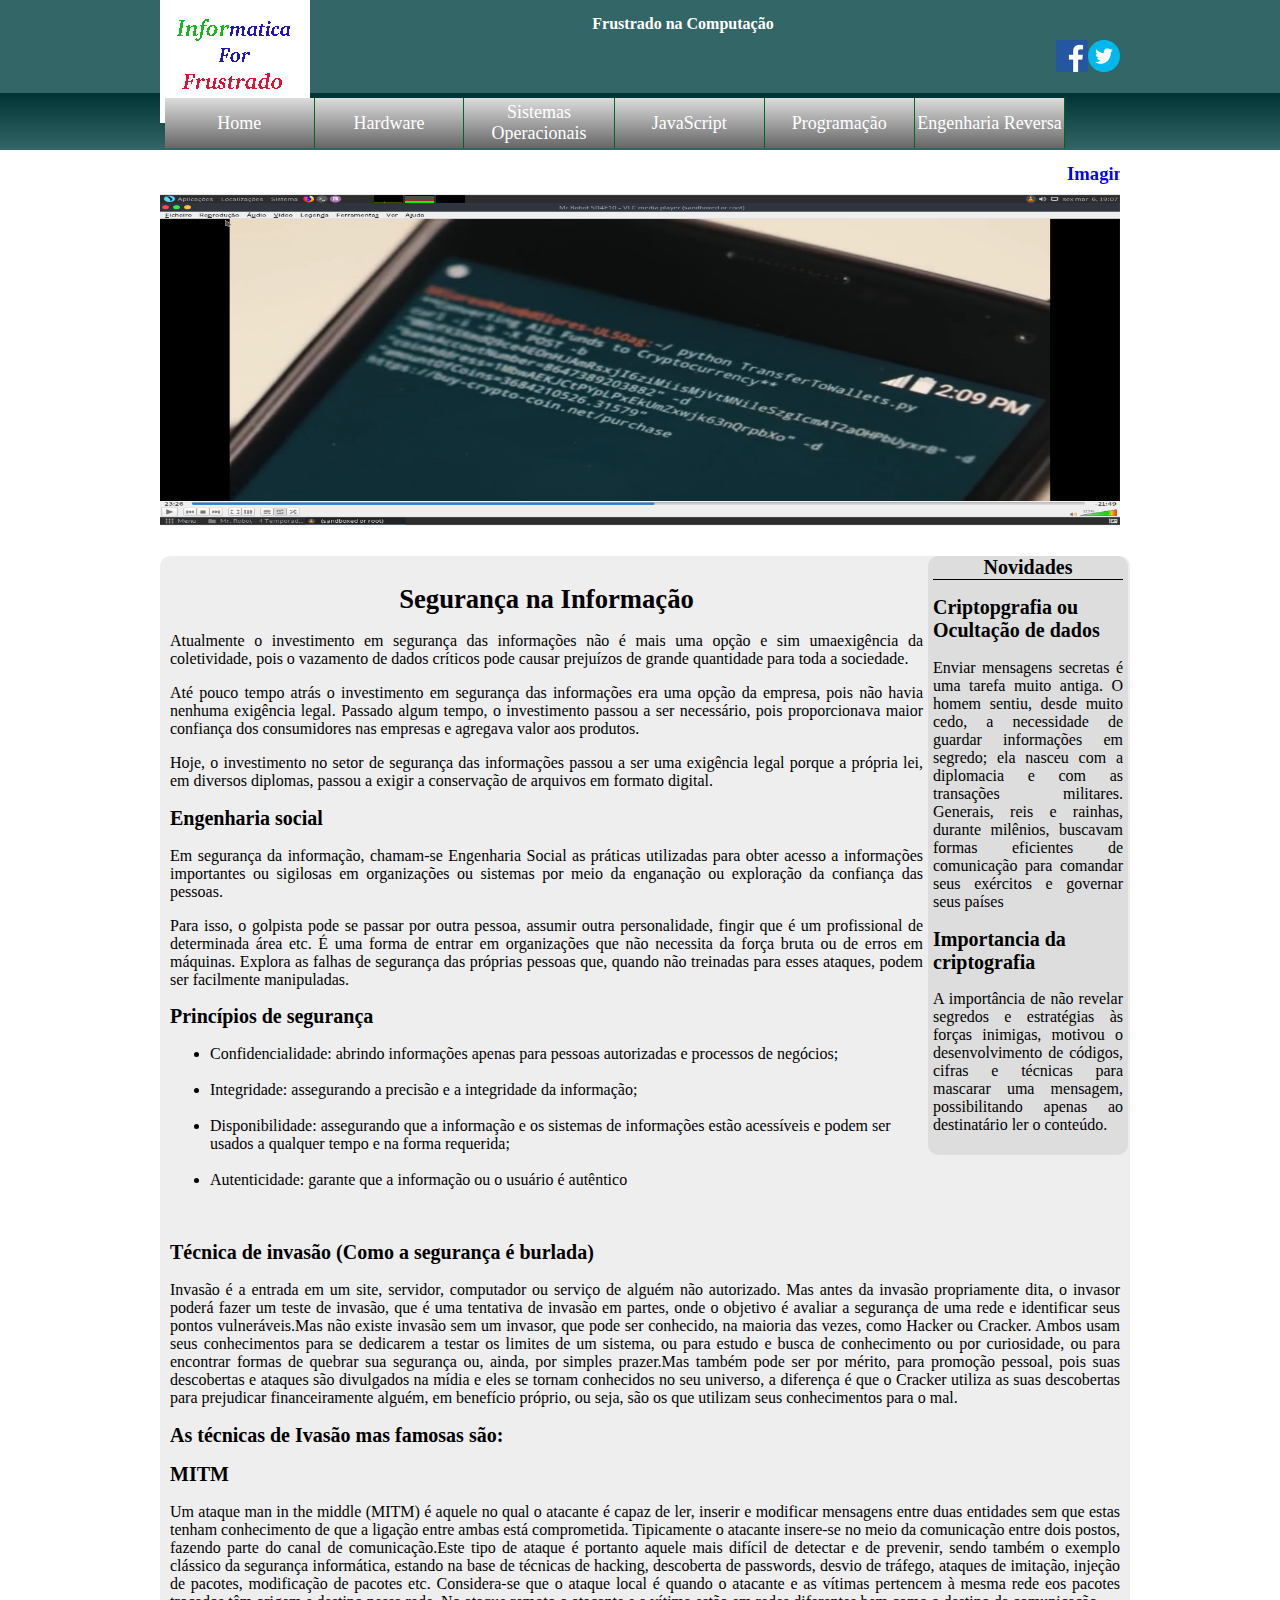
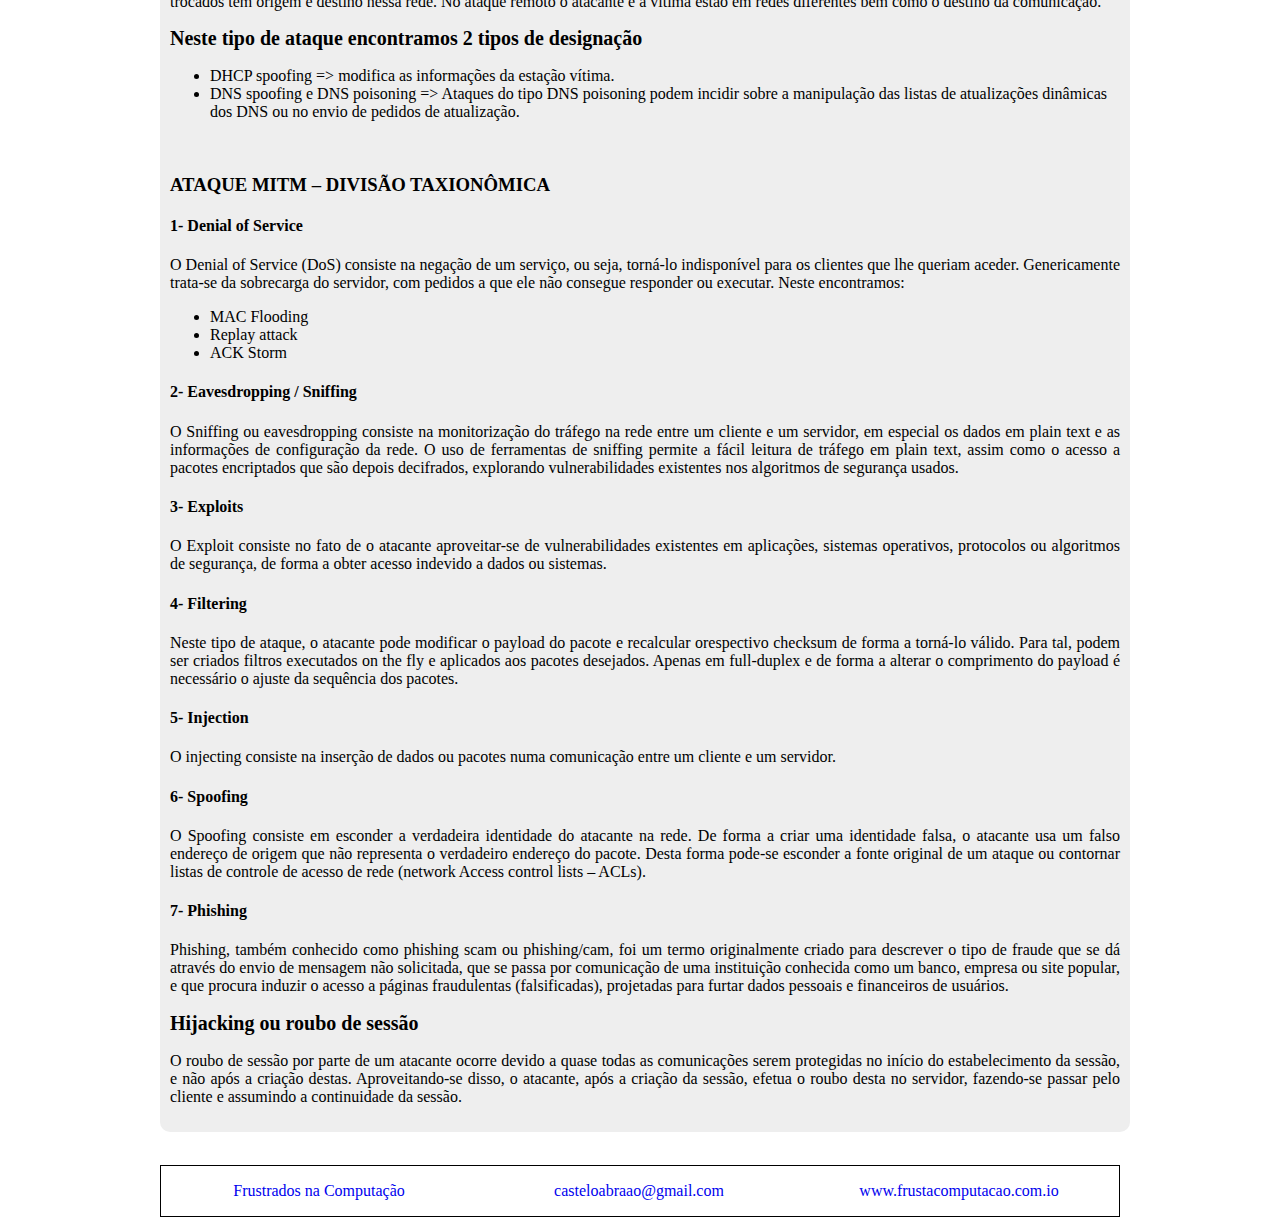
<file: index.html>
<!DOCTYPE HTML>

<html lang="pt-br">
      <head>
        <meta charset="utf-8">
        <link rel="stylesheet" href="estilos.css">
         <script src="scripts.js"></script>
        <title>Informática para Frustrados</title>
      </head>
   
    <body onload="slider()">
 
       <header id="cab">
           <div id="lg">
              <img src="logo.jpg">
           </div>
          <div id="social">             
             <a href="free.facebook.com"><img src="facebook.png"></a>
             <a href="www.twitter.com"><img src="twitter.png">
          </div>

              <div id="ap"><a><h4 align="center">Frustrado na Computação</h4></a></div>

          <nav id="menu">                
              <ul>
                 <li><a href="index.html" target="_self">Home</a></li>
                 <li><a href="hardware.html" target="_self">Hardware</a></li>
                 <li><a href="sistemasOperacionais.html" target="_self">Sistemas Operacionais</a></li>
                 <li><a href="javaScript.html" target="_self">JavaScript</a></li>
                 <li><a href="programacao.html" target="_self">Programação</a></li>
                 <li><a href="engenhariaReversa.html" target="_self">Engenharia Reversa</a></li>
              </ul>
           </nav>

         </header>
          
        <section id="banner"> 
           <div id="ap">           
           <br class="fix" >
             <marquee><h3>Imaginação + Racionalização + Prática = Conhecimento_Absoluto</h3></marquee>
               </div>
               <div id="slider">                 
                 <div id="b1">
                    <img src="banner1.png">
                 </div>
                 <div id="b2">
                    <img src="banner2.png">
                 </div>
                 <div id="b3">
                    <img src="banner3.png">
                 </div>
               </div>                          

        </section>
          <br class="fix">

        <section id="cxlat">
               <aside id="lateral">
                    <h1> Novidades</h1>
            <article>
                    <h2>Criptopgrafia ou Ocultação de dados</h2>
                    <p>Enviar mensagens secretas é uma tarefa muito antiga. O homem sentiu, desde muito cedo, a necessidade de guardar informações em segredo; ela nasceu com a diplomacia e com as transações militares. Generais, reis e rainhas, durante milênios, buscavam formas eficientes de comunicação para comandar seus exércitos e governar seus países</p>
            </article>
    
            <article>
                    <h2>Importancia da criptografia</h2>
                    <p>A importância de não revelar segredos e estratégias às forças inimigas, motivou o desenvolvimento de códigos, cifras e técnicas para mascarar uma mensagem, possibilitando apenas ao destinatário ler o conteúdo.</p>
           </article>
        
           </aside>
      </section>

   <section id="main">
            <article>
                   <h1 align="center">Segurança na Informação</h1>
                   <p>Atualmente o investimento em segurança das informações não é mais uma opção e sim umaexigência da coletividade, pois o vazamento de dados críticos pode causar prejuízos de grande quantidade para toda a sociedade.</p>
                   <p>Até pouco tempo atrás o investimento em segurança das informações era uma opção da empresa, pois não havia nenhuma exigência legal. Passado algum tempo, o investimento passou a ser necessário, pois proporcionava maior confiança dos consumidores nas empresas
e agregava valor aos produtos.</p>
                   <p> Hoje, o investimento no setor de segurança das informações passou a ser uma exigência legal porque a própria lei, em diversos diplomas, passou a exigir a conservação de arquivos em formato digital.</p>
           </article>

           <article>
                 <h2>Engenharia social</h2>
                 <p>Em segurança da informação, chamam-se Engenharia Social as práticas utilizadas para obter acesso a informações importantes ou sigilosas em organizações ou sistemas por meio da enganação ou exploração da confiança das pessoas.</p>
                 <p>Para isso, o golpista pode se passar por outra pessoa, assumir outra personalidade, fingir que é um profissional de determinada área etc. É uma forma de entrar em organizações que não necessita da força bruta ou de erros em máquinas. Explora as falhas de segurança das próprias pessoas que, quando não treinadas para esses ataques, podem ser facilmente manipuladas.</p>
                 <h2>Princípios de segurança</h2>
                   <ul>
                    <li>Confidencialidade: abrindo informações apenas para pessoas autorizadas e processos de negócios;</li></br>
                    <li>Integridade: assegurando a precisão e a integridade da informação;</li></br>
                    <li>Disponibilidade: assegurando que a informação e os sistemas de informações estão acessíveis e podem ser usados a qualquer tempo e na forma requerida;</li></br>
                   <li>Autenticidade: garante que a informação ou o usuário é autêntico</li><br></br>
                 </ul>
                      <h2>Técnica de invasão (Como a segurança é burlada)</h2>
                      <p>Invasão é a entrada em um site, servidor, computador ou serviço de alguém não autorizado. Mas antes da invasão propriamente dita, o invasor poderá fazer um teste de invasão, que é uma tentativa de invasão em partes, onde o objetivo é avaliar a segurança de uma rede e identificar seus pontos vulneráveis.Mas não existe invasão sem um invasor, que pode ser conhecido, na maioria das vezes, como Hacker ou Cracker. Ambos usam seus conhecimentos para se dedicarem a testar os limites de um sistema, ou para estudo e busca de conhecimento ou por curiosidade, ou para encontrar formas de quebrar sua segurança ou, ainda, por simples prazer.Mas também pode ser por mérito, para promoção pessoal, pois suas descobertas e ataques são divulgados na mídia e eles se tornam conhecidos no seu universo, a diferença é que o Cracker utiliza as suas descobertas para prejudicar financeiramente alguém, em benefício próprio, ou seja, são os que utilizam seus conhecimentos para o mal.</p>
                      <h2>As técnicas de Ivasão mas famosas são: </h2>
      
                      <h2>MITM</h2>
                      <p>Um ataque man in the middle (MITM) é aquele no qual o atacante é capaz de ler, inserir e modificar mensagens entre duas entidades sem que estas tenham conhecimento de que a ligação entre ambas está comprometida. Tipicamente o atacante insere-se no meio da comunicação entre dois postos, fazendo parte do canal de comunicação.Este tipo de ataque é portanto aquele mais difícil de detectar e de prevenir, sendo também o exemplo clássico da segurança informática, estando na base de técnicas de hacking, descoberta de passwords, desvio de tráfego, ataques de imitação, injeção de pacotes, modificação de pacotes etc. Considera-se que o ataque local é quando o atacante e as vítimas pertencem à mesma rede eos pacotes trocados têm origem e destino nessa rede. No ataque remoto o atacante e a vítima estão em redes diferentes bem como o destino da comunicação.</p>
                       <h2> Neste tipo de ataque encontramos 2 tipos de designação</h2>
                     <ul>
                      <li>DHCP spoofing => modifica as informações da estação vítima.</li>
                      <li>DNS spoofing e DNS poisoning => Ataques do tipo DNS poisoning podem incidir sobre a manipulação das listas de atualizações dinâmicas dos DNS ou no envio de pedidos de atualização.</li>
                     </ul> 
       </br>
                     <h3>ATAQUE MITM – DIVISÃO TAXIONÔMICA</h3>
                     <h4>1- Denial of Service</h4> 
                     <p>O Denial of Service (DoS) consiste na negação de um serviço, ou seja, torná-lo indisponível para os clientes que lhe queriam aceder. Genericamente trata-se da sobrecarga do servidor, com pedidos a que ele não consegue responder ou executar. Neste encontramos:</p>
                      
                      <ul> 
                        <li>MAC Flooding</li>
                        <li>Replay attack</li>
                        <li>ACK Storm</li>
                      </ul>        
                          <h4>2- Eavesdropping / Sniffing</h4> 
                          <p>O Sniffing ou eavesdropping consiste na monitorização do tráfego na rede entre um cliente e um servidor, em especial os dados em plain text e as informações de configuração da rede. O uso de ferramentas de sniffing permite a fácil leitura de tráfego em plain text, assim como o acesso a pacotes encriptados que são depois decifrados, explorando vulnerabilidades existentes nos algoritmos de segurança usados.</p>
                          <h4>3- Exploits</h4> 
                          <p>O Exploit consiste no fato de o atacante aproveitar-se de vulnerabilidades existentes em aplicações, sistemas operativos, protocolos ou algoritmos de segurança, de forma a obter acesso indevido a dados ou sistemas.</p>
                          <h4>4- Filtering</h4> 
                          <p>Neste tipo de ataque, o atacante pode modificar o payload do pacote e recalcular orespectivo checksum de forma a torná-lo válido. Para tal, podem ser criados filtros executados on the fly e aplicados aos pacotes desejados. Apenas em full-duplex e de forma a alterar o comprimento do payload é necessário o ajuste da sequência dos pacotes.</p>
                          <h4>5- Injection</h4> 
                          <p>O injecting consiste na inserção de dados ou pacotes numa comunicação entre um cliente e um servidor.</p>
                          <h4>6- Spoofing</h4> 
                          <p>O Spoofing consiste em esconder a verdadeira identidade do atacante na rede. De forma a criar uma identidade falsa, o atacante usa um falso endereço de origem que não representa o verdadeiro endereço do pacote. Desta forma pode-se esconder a fonte original de um ataque ou contornar listas de controle de acesso de rede (network Access control lists – ACLs).</p>
                          <h4>7- Phishing</h4> 
                          <p>Phishing, também conhecido como phishing scam ou phishing/cam, foi um termo originalmente criado para descrever o tipo de fraude que se dá através do envio de mensagem não solicitada, que se passa por comunicação de uma instituição conhecida como um banco,
empresa ou site popular, e que procura induzir o acesso a páginas fraudulentas (falsificadas), projetadas para furtar dados pessoais e financeiros de usuários.</p>
                          <h2>Hijacking ou roubo de sessão</h2> 
                          <p>O roubo de sessão por parte de um atacante ocorre devido a quase todas as comunicações serem protegidas no início do estabelecimento da sessão, e não após a criação destas. Aproveitando-se disso, o atacante, após a criação da sessão, efetua o roubo desta no servidor, fazendo-se passar pelo cliente e assumindo a continuidade da sessão.</p>
               </article>
       </section>

<br class="fix">

  

        <footer>
                  <a href="www.frustacomputacao.com"><p>Frustrados na Computação</p></a>
                  <a href="casteloabraao@gmail.com"><p>casteloabraao@gmail.com</p></a>
                  <a href="www.frustacomputacao.com.io"><p>www.frustacomputacao.com.io</p>
        </footer>


   </body>

</html>
</file>
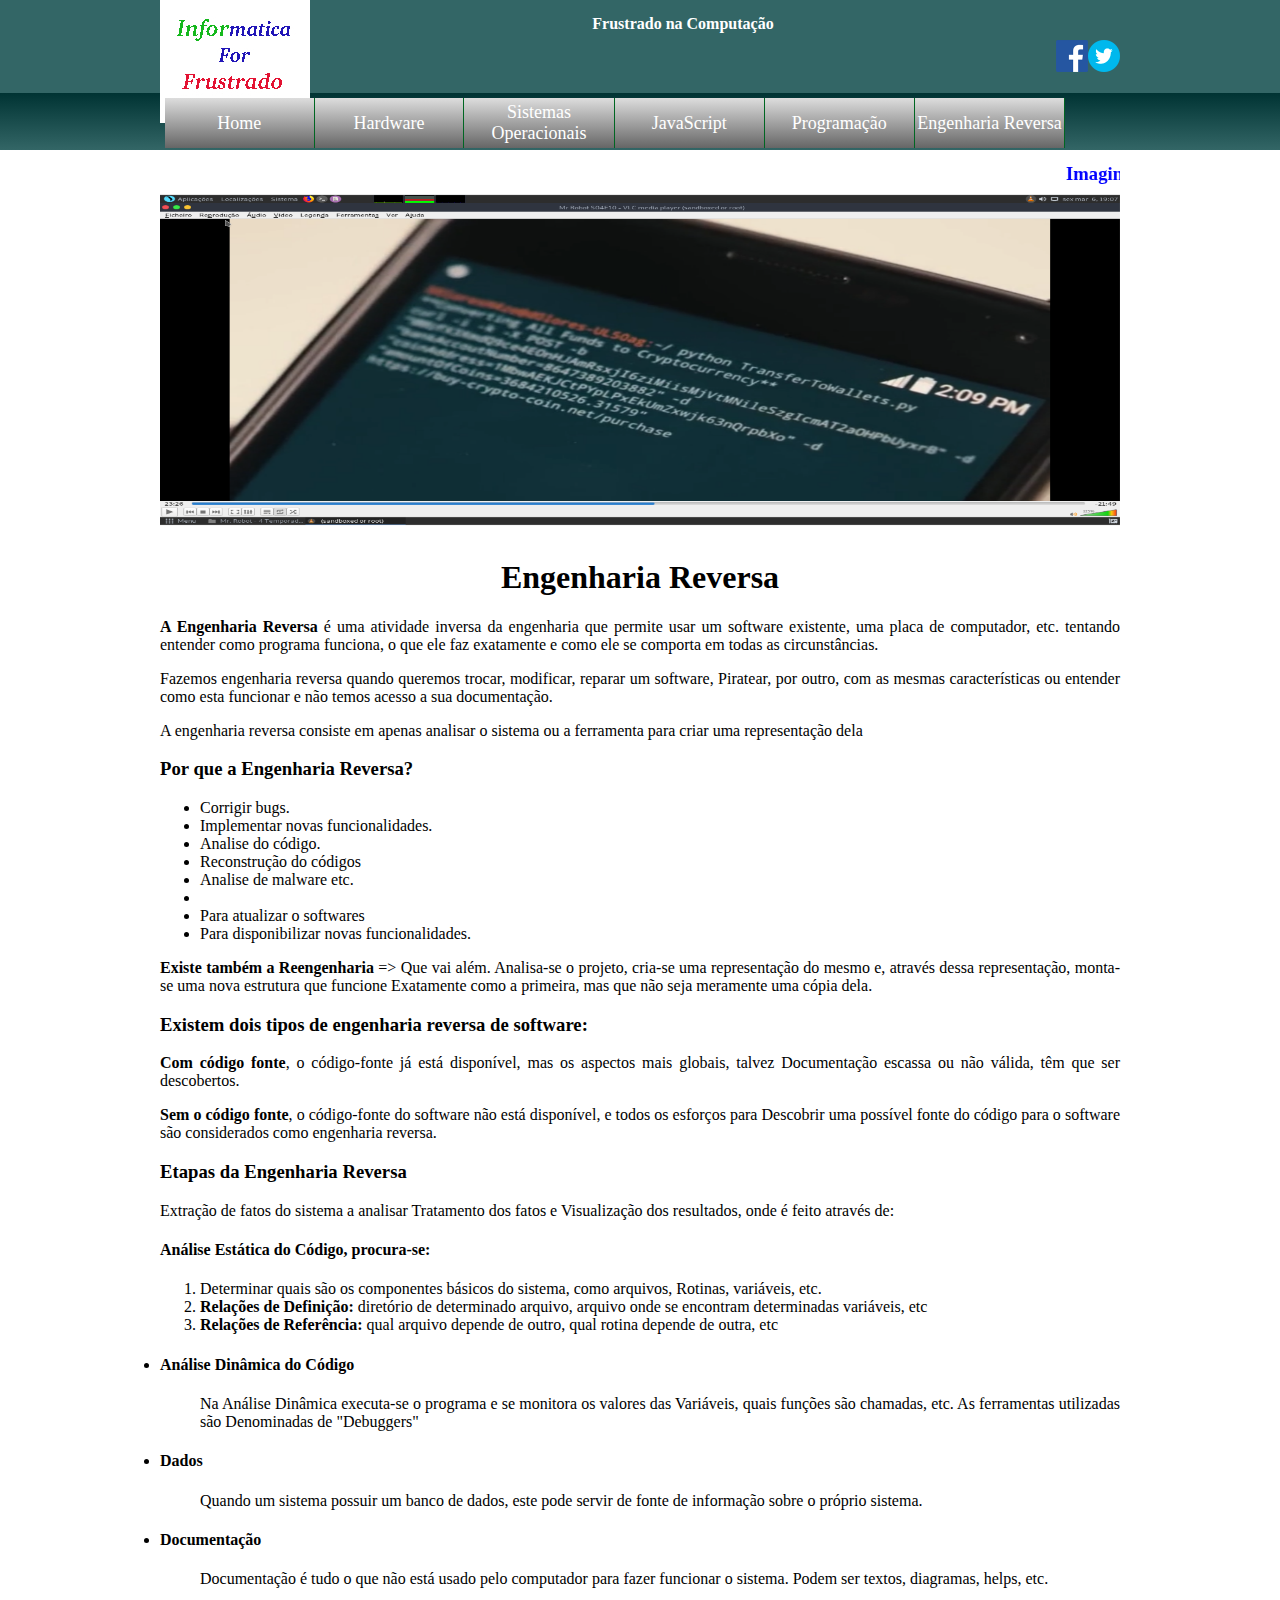
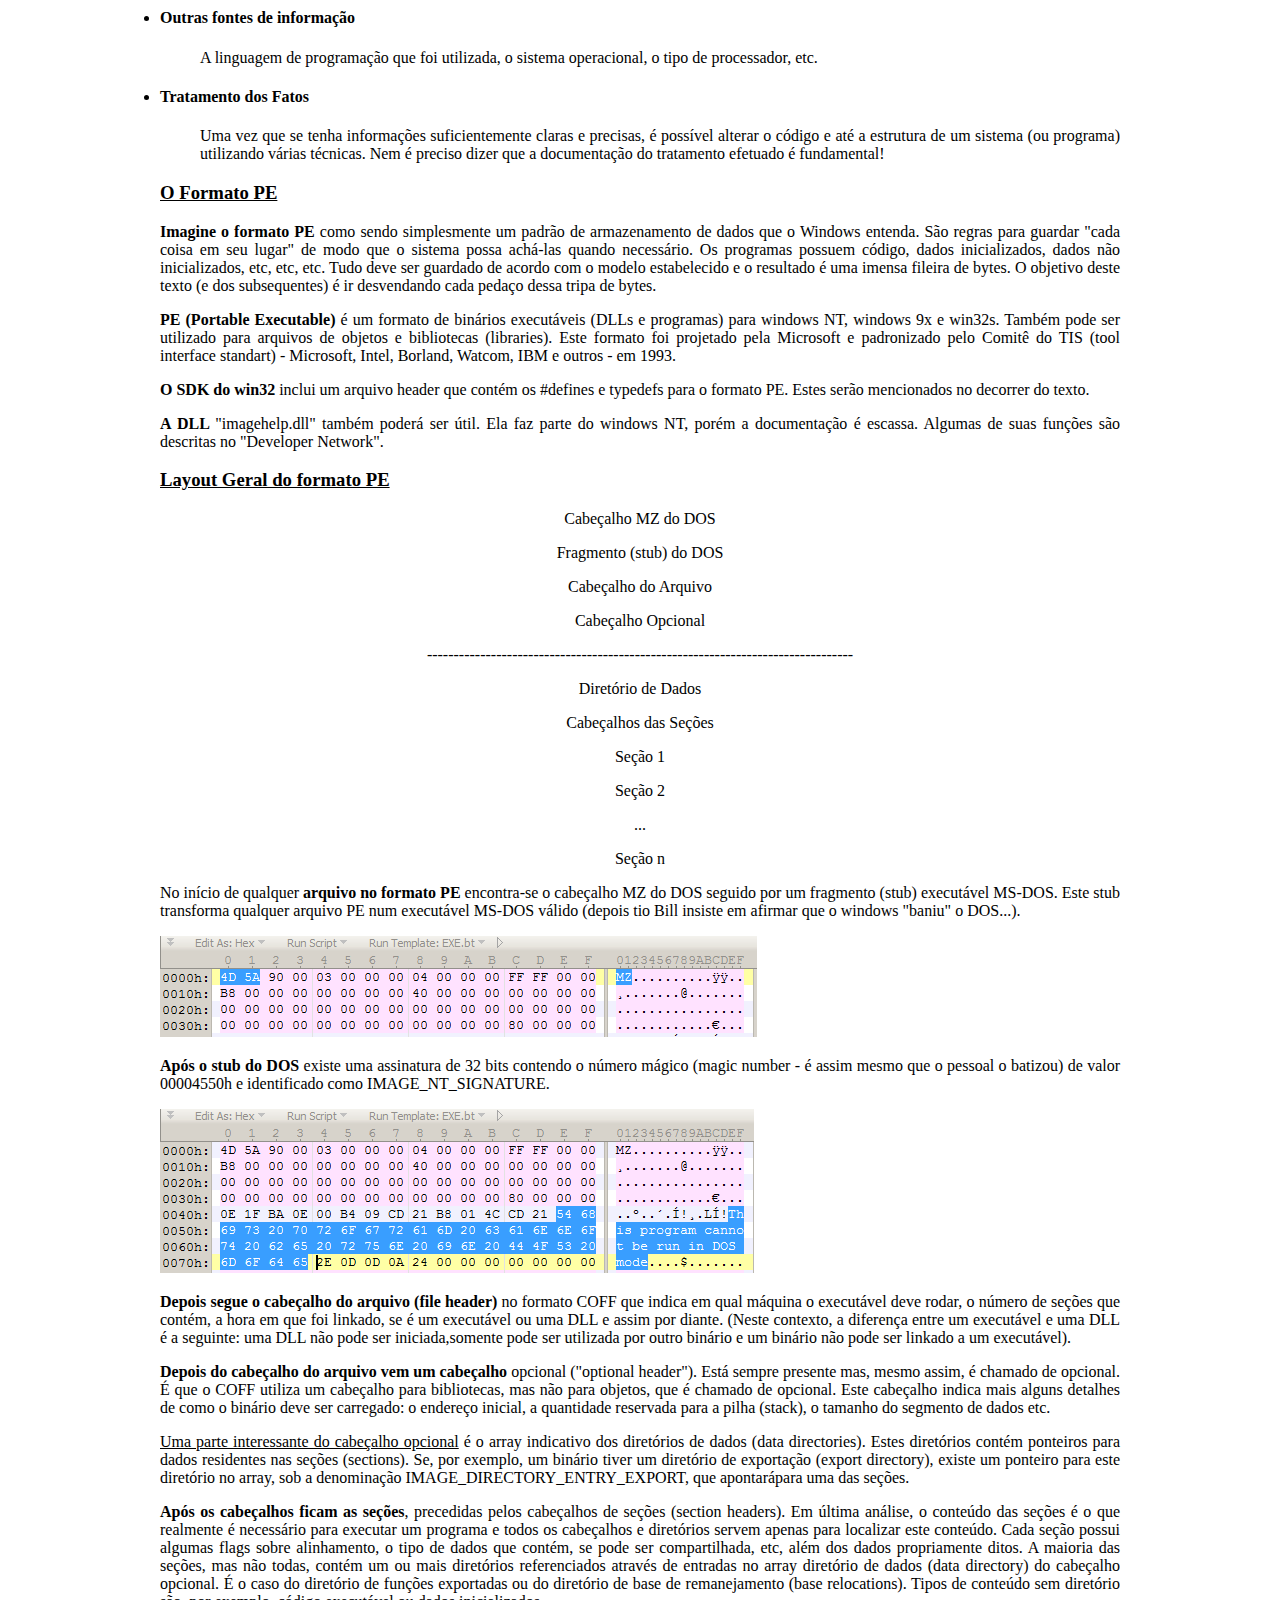
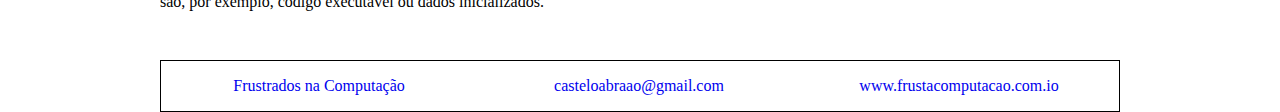
<file: engenhariaReversa.html>
<!DOCTYPE HTML>

<html lang="pt-br">
      <head>
        <meta charset="utf-8">
        <link rel="stylesheet" href="estilos.css">
         <script src="scripts.js"></script>
        <title>Informática para Frustrado</title>
      </head>
   
    <body onload="slider()">
       <header id="cab">

              <img src="logo.jpg">
          <div id="social">
             <a href="free.facebook.com"><img src="facebook.png"></a>
             <a href="www.twitter.com"><img src="twitter.png"></a>
          </div>
        <div id="ap"><h4 align="center">Frustrado na Computação</h4></div>
          <nav id="menu">
              <ul>
                 <li><a href="index.html" target="_self">Home</a></li>
                 <li><a href="hardware.html" target="_self">Hardware</a></li>
                 <li><a href="sistemasOperacionais.html" target="_self">Sistemas Operacionais</a></li>
                 <li><a href="javaScript.html" target="_self">JavaScript</a></li>
                 <li><a href="programacao.html" target="_self">Programação</a></li>
                 <li><a href="engenhariaReversa.html" target="_self">Engenharia Reversa</a></li>
               </ul>
           </nav>

         </header>
           
           <br class="fix">
          
        <section id="banner"> 
           <div id="ap">
             <marquee><h3>Imaginação + Racionalização + Prática = Conhecimento_Absoluto</h3></marquee>
               </div>                 
               <div id="slider">
                 <div id="b1">
                    <img src="banner1.png">
                 </div>
                 <div id="b2">
                    <img src="banner2.png">
                 </div>
                 <div id="b3">
                    <img src="banner3.png">
                 </div>
               </div>                                            

        </section>

        <section id="engReversa">

                 <h1 align="center">Engenharia Reversa</h1>
                 <p><b>A Engenharia Reversa</b> é uma atividade inversa da engenharia que permite usar um
software existente, uma placa de computador, etc. tentando entender como programa
funciona, o que ele faz exatamente e como ele se comporta em todas as circunstâncias.</p>
                 <p>Fazemos engenharia reversa quando queremos trocar, modificar, reparar um software,
Piratear, por outro, com as mesmas características ou entender como esta funcionar e não
temos acesso a sua documentação.</p>
                 <p>A engenharia reversa consiste em apenas analisar o sistema ou a ferramenta para criar
uma representação dela</p>

             <h3>Por que a Engenharia Reversa?</h3>
         <ul> 
            <li>Corrigir bugs.</li>
            <li>Implementar novas funcionalidades.</li>
            <li>Analise do código.</li>
            <li>Reconstrução do códigos</li>
            <li>Analise de malware etc.<li>
            <li>Para atualizar o softwares</li>
            <li>Para disponibilizar novas funcionalidades.</li>
        </ul>  
     
              <p><b>Existe também a Reengenharia</b> => Que vai além. Analisa-se o projeto, cria-se uma
representação do mesmo e, através dessa representação, monta-se uma nova estrutura que
funcione Exatamente como a primeira, mas que não seja meramente uma cópia dela.</p>      
              <h3>Existem dois tipos de engenharia reversa de software:</h3>
              <p><b>Com código fonte</b>, o código-fonte já está disponível, mas os aspectos mais globais, talvez Documentação escassa ou não válida, têm que ser descobertos.</p>
              <p><b>Sem o código fonte</b>, o código-fonte do software não está disponível, e todos os esforços
para Descobrir uma possível fonte do código para o software são considerados como
engenharia reversa.</p>
               <h3>Etapas da Engenharia Reversa</h3>
<p>Extração de fatos do sistema a analisar Tratamento dos fatos e Visualização dos
resultados, onde é feito através de:</p>

               <h4>Análise Estática do Código, procura-se:</h4>
            <ol>
               <li>Determinar quais são os componentes básicos do sistema, como arquivos,
Rotinas, variáveis, etc.</li>
               <li><b>Relações de Definição:</b> diretório de determinado arquivo, arquivo onde
se encontram determinadas variáveis, etc</li>
               <li><b>Relações de Referência:</b> qual arquivo depende de outro, qual rotina
depende de outra, etc</li>
           </ol>

               <li><h4>Análise Dinâmica do Código</h4></li>
           <ul>    
              <p>Na Análise Dinâmica executa-se o programa e se monitora os valores das
Variáveis, quais funções são chamadas, etc. As ferramentas utilizadas são
Denominadas de "Debuggers"</p>
          </ul>
              <li><h4>Dados</h4></li>
           <ul>   
              <p>Quando um sistema possuir um banco de dados, este pode servir de fonte
de informação sobre o próprio sistema.</p>
           </ul>
              <li><h4>Documentação</h4></li>
           <ul>
              <p>Documentação é tudo o que não está usado pelo computador para fazer
funcionar o sistema. Podem ser textos, diagramas, helps, etc.</p>
           </ul>
               <li><h4>Outras fontes de informação</h4></li>
           <ul>             
               <p>A linguagem de programação que foi utilizada, o sistema operacional, o
tipo de processador, etc.</p>
           </ul>
               <li><h4>Tratamento dos Fatos</h4></li>
            <ul>                            
                <p>Uma vez que se tenha informações suficientemente claras e precisas, é
possível alterar o código e até a estrutura de um sistema (ou programa)
utilizando várias técnicas. Nem é preciso dizer que a documentação do
tratamento efetuado é fundamental!</p>
            </ul>

                 <u><h3>O Formato PE</h3></u>
                 <p><b>Imagine o formato PE</b> como sendo simplesmente um padrão de armazenamento de dados
que o Windows entenda. São regras para guardar "cada coisa em seu lugar" de modo que
o sistema possa achá-las quando necessário. Os programas possuem código, dados
inicializados, dados não inicializados, etc, etc, etc. Tudo deve ser guardado de acordo
com o modelo estabelecido e o resultado é uma imensa fileira de bytes. O objetivo deste
texto (e dos subsequentes) é ir desvendando cada pedaço dessa tripa de bytes.</p>
                 <p><b>PE (Portable Executable)</b> é um formato de binários executáveis (DLLs e programas)
para windows NT, windows 9x e win32s. Também pode ser utilizado para arquivos de
objetos e bibliotecas (libraries). Este formato foi projetado pela Microsoft e padronizado
pelo Comitê do TIS (tool interface standart) - Microsoft, Intel, Borland, Watcom, IBM e
outros - em 1993.</p>

                 <p><b>O SDK do win32</b> inclui um arquivo header <winnt.h> que contém os #defines e
typedefs para o formato PE. Estes serão mencionados no decorrer do texto.</p>
                 <p><b>A DLL </b>"imagehelp.dll" também poderá ser útil. Ela faz parte do windows NT,
porém a documentação é escassa. Algumas de suas funções são descritas no
"Developer Network".</p>

                 <u><h3>Layout Geral do formato PE</h3></u>
             <div id="ftm" align="center">
                <p>Cabeçalho MZ do DOS</p>
                <p>Fragmento (stub) do DOS</p>
                <p>Cabeçalho do Arquivo</p>
                <p>Cabeçalho Opcional</p>
                <p>--------------------------------------------------------------------------------</p>
                <p>Diretório de Dados</p>
                <p>Cabeçalhos das Seções</p>
                <p>Seção 1</p>
                <p>Seção 2</p>
                <p>...</p>
                <p>Seção n</p>
            </div>
                 <p>No início de qualquer <b>arquivo no formato PE</b> encontra-se o cabeçalho MZ do DOS
seguido por um fragmento (stub) executável MS-DOS. Este stub transforma qualquer
arquivo PE num executável MS-DOS válido (depois tio Bill insiste em afirmar que o
windows "baniu" o DOS...). </p>

                  <img src="cb.png">
                 
                 <p><b>Após o stub do DOS</b> existe uma assinatura de 32 bits contendo o número mágico (magic
number - é assim mesmo que o pessoal o batizou) de valor 00004550h e identificado
como IMAGE_NT_SIGNATURE. </p>
            
                  <img src="bc.png">

                 <p><b>Depois segue o cabeçalho do arquivo (file header)</b> no formato COFF que indica em
qual máquina o executável deve rodar, o número de seções que contém, a hora em que
foi linkado, se é um executável ou uma DLL e assim por diante. (Neste contexto, a
diferença entre um executável e uma DLL é a seguinte: uma DLL não pode ser iniciada,somente pode ser utilizada por outro binário e um binário não pode ser linkado a um
executável).</p>
                 <p><b>Depois do cabeçalho do arquivo vem um cabeçalho</b> opcional ("optional header"). Está
sempre presente mas, mesmo assim, é chamado de opcional. É que o COFF utiliza um
cabeçalho para bibliotecas, mas não para objetos, que é chamado de opcional. Este
cabeçalho indica mais alguns detalhes de como o binário deve ser carregado: o endereço
inicial, a quantidade reservada para a pilha (stack), o tamanho do segmento de dados etc.</p>
                 <p><u>Uma parte interessante do cabeçalho opcional</u> é o array indicativo dos diretórios de dados
(data directories). Estes diretórios contém ponteiros para dados residentes nas seções
(sections). Se, por exemplo, um binário tiver um diretório de exportação (export
directory), existe um ponteiro para este diretório no array, sob a denominação
IMAGE_DIRECTORY_ENTRY_EXPORT, que apontarápara uma das seções.</p>
                 <p><b>Após os cabeçalhos ficam as seções</b>, precedidas pelos cabeçalhos de seções (section
headers). Em última análise, o conteúdo das seções é o que realmente é necessário para
executar um programa e todos os cabeçalhos e diretórios servem apenas para localizar
este conteúdo. Cada seção possui algumas flags sobre alinhamento, o tipo de dados que
contém, se pode ser compartilhada, etc, além dos dados propriamente ditos. A maioria
das seções, mas não todas, contém um ou mais diretórios referenciados através de
entradas no array diretório de dados (data directory) do cabeçalho opcional. É o caso do
diretório de funções exportadas ou do diretório de base de remanejamento (base
relocations). Tipos de conteúdo sem diretório são, por exemplo, código executável ou
dados inicializados.</p>

        </section>

             <br class="fix">
 
        <footer>
             <a href="www.frustacomputacao.com"><p> Frustrados na Computação </p></a>
             <a href="casteloabraao@gmail.com"><p> casteloabraao@gmail.com </p></a>
             <a href="www.frustacomputacao.com.io"><p>www.frustacomputacao.com.io</p></a>
        </footer>


   </body>

</html>
</file>
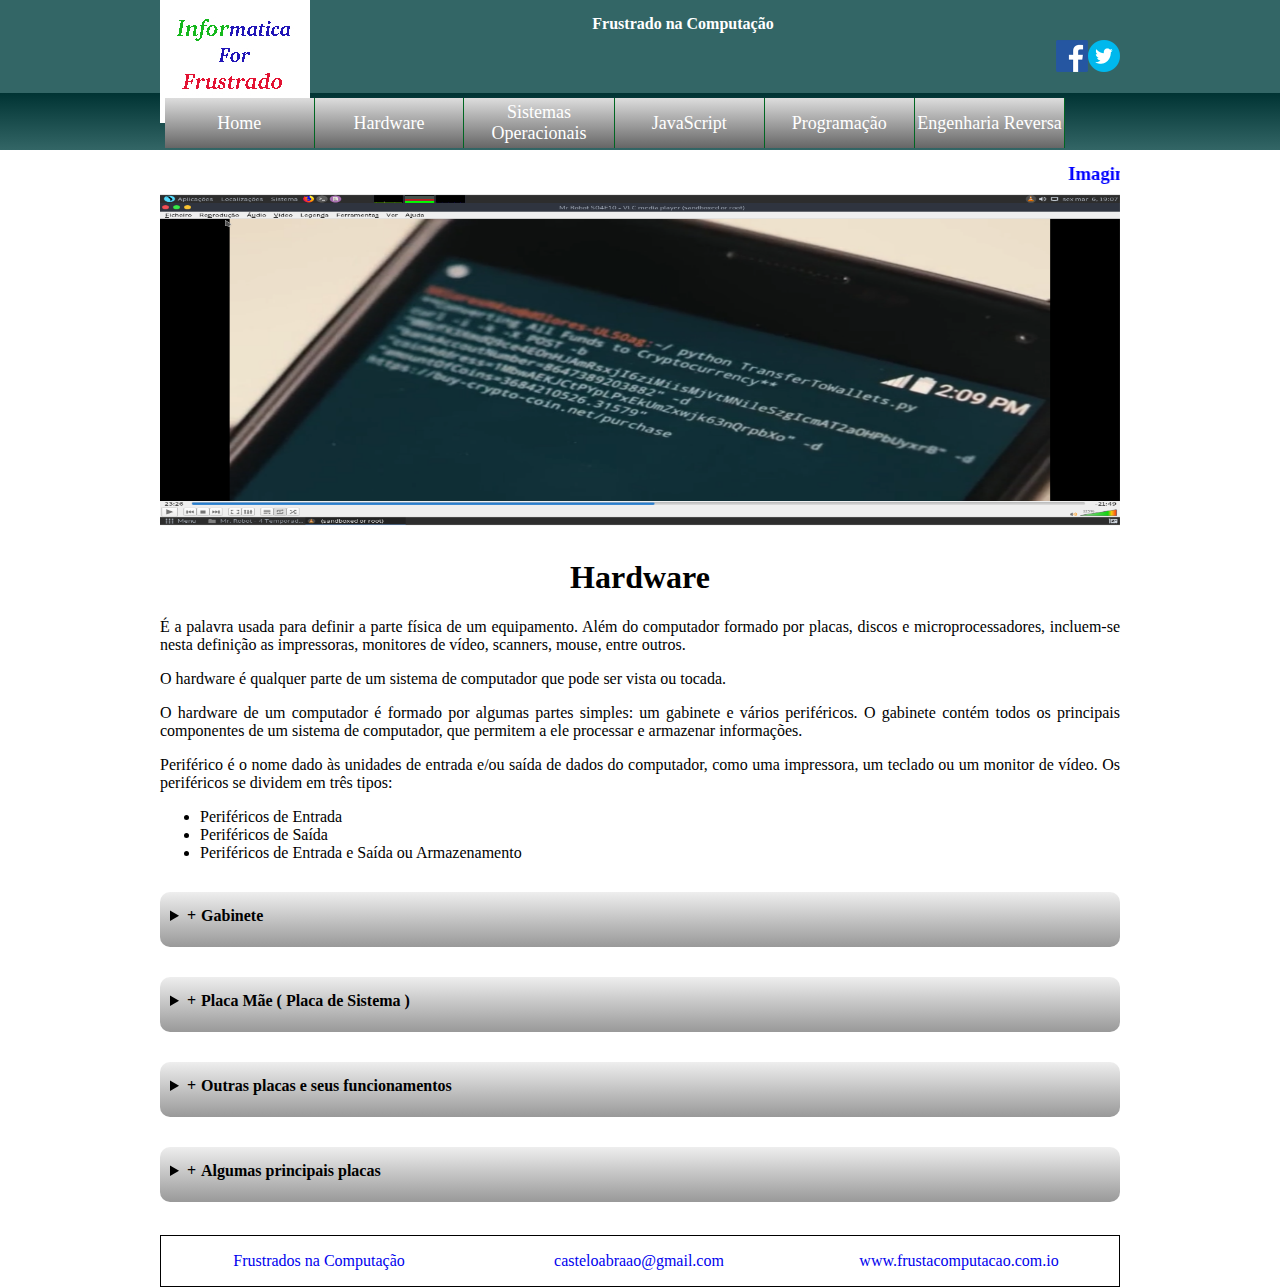
<file: hardware.html>
<!DOCTYPE HTML>

<html lang="pt-br">
      <head>
        <meta charset="utf-8">
        <link rel="stylesheet" href="estilos.css">
         <script src="scripts.js"></script>
        <title>Informática para Frustrado</title>
      </head>
   
    <body onload="slider()">
       <header id="cab">

              <img src="logo.jpg">
          <div id="social">

             <a href="free.facebook.com"><img src="facebook.png"></a>
             <a href="www.twitter.com"><img src="twitter.png"></a>
             
          </div>
          <div id="ap"><h4 align="center">Frustrado na Computação</h4></div>
          <nav id="menu">   
              <ul>
                 <li><a href="index.html" target="_self">Home</a></li>
                 <li><a href="hardware.html" target="_self">Hardware</a></li>
                 <li><a href="sistemasOperacionais.html" target="_self">Sistemas Operacionais</a></li>
                 <li><a href="javaScript.html" target="_self">JavaScript</a></li>
                 <li><a href="#" target="_self">Programação</a></li>
                 <li><a href="engenhariaReversa.html" target="_self">Engenharia Reversa</a></li>
               </ul>
           </nav>

         </header>
           
           <br class="fix">
          
        <section id="banner"> 
           <div id="ap">
             <marquee><h3>Imaginação + Racionalização + Prática = Conhecimento_Absoluto</h3></marquee>
               </div>                 
               <div id="slider">
                 <div id="b1">
                    <img src="banner1.png">
                 </div>
                 <div id="b2">
                    <img src="banner2.png">
                 </div>
                 <div id="b3">
                    <img src="banner3.png">
                 </div>
               </div>                                            

        </section>

        <section id="hardware">
                        <b><h1 align="center"> Hardware</h1></b>
                       <p>É a palavra usada para definir a parte física de um equipamento. Além do
computador formado por placas, discos e microprocessadores, incluem-se nesta
definição as impressoras, monitores de vídeo, scanners, mouse, entre outros.</p>
                        <p>O hardware é qualquer parte de um sistema de computador que pode ser vista ou
tocada.</p>
                        <p>O hardware de um computador é formado por algumas partes simples: um
gabinete e vários periféricos. O gabinete contém todos os principais componentes de um
sistema de computador, que permitem a ele processar e armazenar informações.</p>
                        <p>Periférico é o nome dado às unidades de entrada e/ou saída de dados do computador,
como uma impressora, um teclado ou um monitor de vídeo. Os periféricos se dividem
em três tipos:</p>
            
                    <ul>
                       <li>Periféricos de Entrada</li>
                       <li>Periféricos de Saída</li>
                       <li>Periféricos de Entrada e Saída ou Armazenamento</li>
                    </ul>
                   
                   <details>
                      
                        <summary>Gabinete</summary>
                                    
                                 <p>O Gabinete nada mais é do que a grande peça metálica que fica geralmente ao lado
do monitor do usuário, e que serve única e exclusivamente para “guardar” todas as
peças internas do computador, aquelas que fazem realmente o trabalho de
funcionamento. Pode-se pensar no gabinete como se fosse o local no carro onde fica
guardado o motor.</p>
                                 <p>O Gabinete às vezes é chamado erradamente de “CPU”. Gabinete não é CPU !
CPU é outra parte totalmente diferente do computador.</p>
                                 <p>Algumas peças internas são encaixadas e parafusadas diretamente no gabinete,
outras estão na Placa Mãe.</p>
                             
                   </details>
                   <details>
                        <summary>Placa Mãe ( Placa de Sistema )</summary>
                                  
                                     <p>A Placa Mãe ( Mother Board ) é uma grande placa que fica dentro do gabinete que
abriga em si várias outras placas e os principais componentes internos do
computador.</p>
                                     <p>Na placa mãe, encontramos os Slots, que são “encaixes” que nos permitem que se
“fixem” ao computador outras placas para o funcionamento de partes distintas da
máquina. A Placa Mãe é como se fosse um grande prédio que abriga em si, várias
repartições, departamentos e escritórios em geral.</p>
                                      <p>Na Placa Mãe, encontramos ainda abrigados: O Microprocessador, a Memória RAM,
a BIOS, e a Memória Cache.</p>
                           
                 </details>
                  <details>
                       <summary>Outras placas e seus funcionamentos</summary>
                            
                                <p>Como já foi citado anteriormente, na Placa Mãe de um computador estão os Slots que
servem para agregar outras placas que também fazem parte do funcionamento interno
do computador.</p>
                           
                 </details>
                   <details>
                       <summary>Algumas principais placas</summary>
            <div>
               <p>Placa de Vídeo – A Placa de Vídeo é responsável por transmitir os sinais e convertê-
los em imagem para que possa ser visualizada no Monitor de vídeo. Sua função então
é fornecer ao Monitor a imagem.</p>
               <p>Placa de Som – A Placa de som, que geralmente faz parte de um Kit Multimídia (
Kit Multimídia é um pacote que contém: Drive de CD, Caixas de som e a Placa de
som ), possibilita a execução de som no computador. É responsável pela saída e
Entrada de Som no computador. Tudo o que é ligado a som, passa por esta placa.</p>
               <p>Placa de Rede – Quando você ver algum computador ligado a outro em uma
empresa, saiba que isto é uma rede. A rede são várias máquinas interligadas para que
todas elas tenham, geralmente, o mesmo conteúdo. Muito utilizado em grandes
empresas esse recurso de rede; e somente através desta placa, isto é possível. Ela tem
a finalidade de interligar um computador a outro, e assim sucessivamente.</p>
           
           </div>  
                </details>
            </section>

             <br class="fix">
 
        <footer>
                 <a href="www.frustacomputacao.com"><p> Frustrados na Computação </p></a>
                 <a href="casteloabraao@gmail.com"><p> casteloabraao@gmail.com </p></a>
                 <a href="www.frustacomputacao.com.io"><p> www.frustacomputacao.com.io</p></a>
        </footer>


   </body>

</html>
</file>
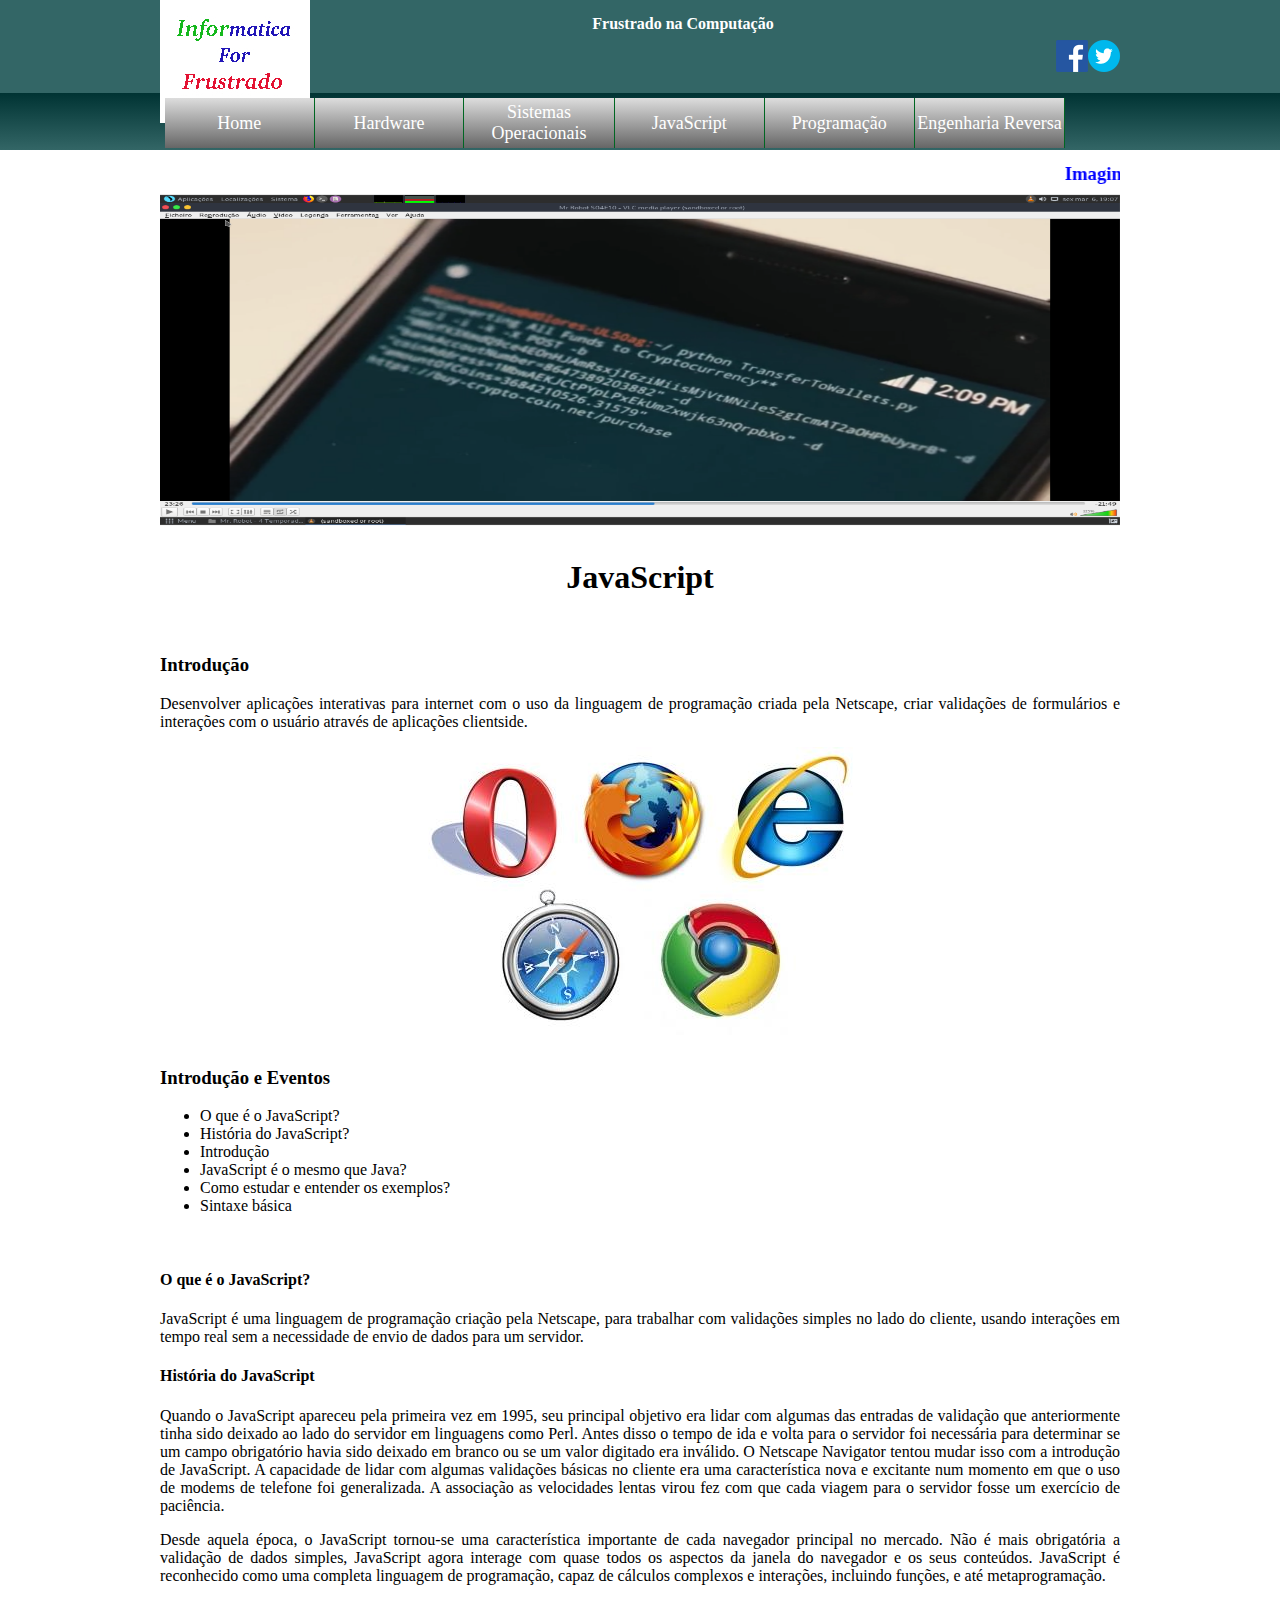
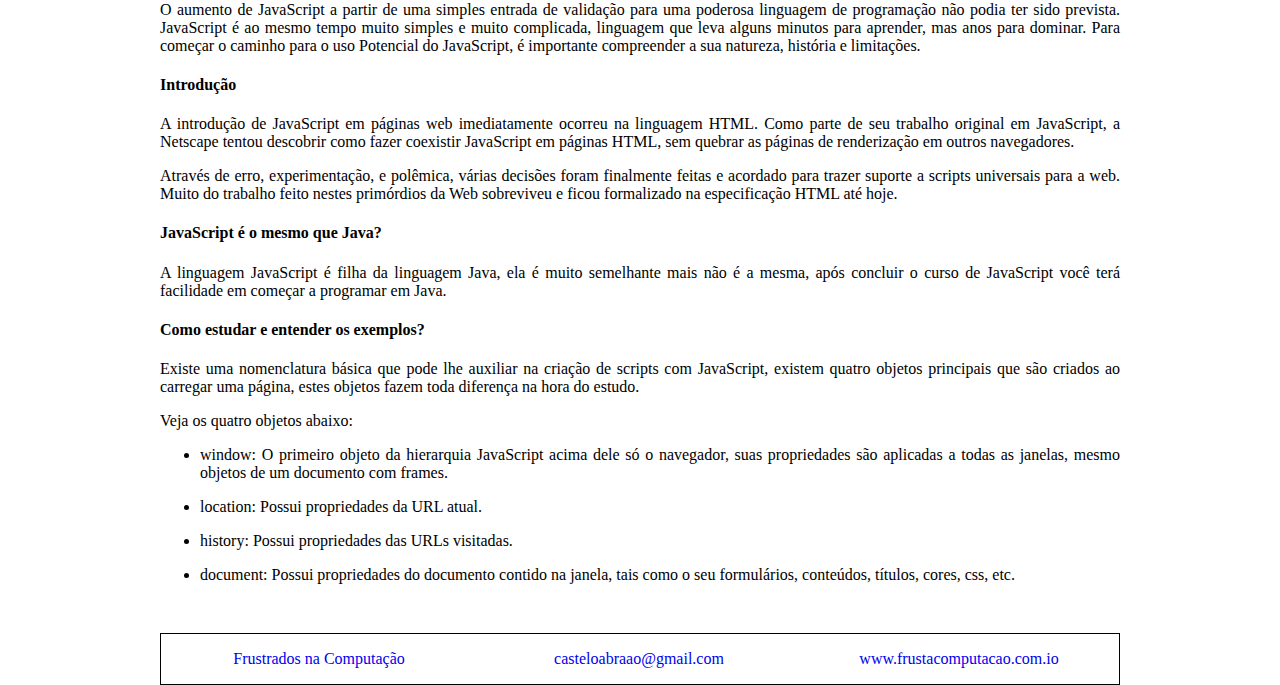
<file: javaScript.html>
<!DOCTYPE HTML>

<html lang="pt-br">
      <head>
        <meta charset="utf-8">
        <link rel="stylesheet" href="estilos.css">
         <script src="scripts.js"></script>
        <title>Informática para Frustrado</title>
      </head>
   
    <body onload="slider()">
       <header id="cab">

              <img src="logo.jpg">
          <div id="social">
             <a href="free.facebook.com"><img src="facebook.png"></a>
             <a href="www.twitter.com"><img src="twitter.png"></a>
          </div>
        <div id="ap"><h4 align="center">Frustrado na Computação</h4></div>
          <nav id="menu">
              <ul>
                 <li><a href="index.html" target="_self">Home</a></li>
                 <li><a href="hardware.html" target="_self">Hardware</a></li>
                 <li><a href="sistemasOperacionais.html" target="_self">Sistemas Operacionais</a></li>
                 <li><a href="javaScript.html" target="_self">JavaScript</a></li>
                 <li><a href="programacao.html" target="_self">Programação</a></li>
                 <li><a href="engenhariaReversa.html" target="_self">Engenharia Reversa</a></li>
               </ul>
           </nav>

         </header>
           
           <br class="fix">
          
        <section id="banner"> 
            <div id="ap">
             <marquee><h3>Imaginação + Racionalização + Prática = Conhecimento_Absoluto</h3></marquee>
               </div>                 
               <div id="slider">
                 <div id="b1">
                    <img src="banner1.png">
                 </div>
                 <div id="b2">
                    <img src="banner2.png">
                 </div>
                 <div id="b3">
                    <img src="banner3.png">
                 </div>
               </div>                                            

        </section>

        <section id="javaScript">
               <div>
                  <b><h1 align="center">JavaScript</h1></b>
             <br class="fix">
                  <h3>Introdução</h3> 
                  <p>Desenvolver aplicações interativas para internet com o uso da linguagem de programação
criada pela Netscape, criar validações de formulários e interações com o usuário através de
aplicações clientside.</p>
                  <center><img src="sa.png"></center>      
               </div>

             <h3>Introdução e Eventos</h3>
             <ul> 
                <li>O que é o JavaScript?</li>
                <li>História do JavaScript?</li>
                <li>Introdução</li>
                <li>JavaScript é o mesmo que Java?</li>
                <li>Como estudar e entender os exemplos?</li> 
               <li>Sintaxe básica</li>
             </ul>
                  
                 <br class="fix">
   
                    <h4>O que é o JavaScript?</h4>
                    <p>JavaScript é uma linguagem de programação criação pela Netscape, para trabalhar com
validações simples no lado do cliente, usando interações em tempo real sem a necessidade de
envio de dados para um servidor.</p>

                     <h4>História do JavaScript</h4>
                     <p>Quando o JavaScript apareceu pela primeira vez em 1995, seu principal objetivo era lidar
com algumas das entradas de validação que anteriormente tinha sido deixado ao lado do servidor
em linguagens como Perl. Antes disso o tempo de ida e volta para o servidor foi necessária para
determinar se um campo obrigatório havia sido deixado em branco ou se um valor digitado era
inválido. O Netscape Navigator tentou mudar isso com a introdução de JavaScript. A capacidade
de lidar com algumas validações básicas no cliente era uma característica nova e excitante num
momento em que o uso de modems de telefone foi generalizada. A associação as velocidades
lentas virou fez com que cada viagem para o servidor fosse um exercício de paciência.</p>
                     <p>Desde aquela época, o JavaScript tornou-se uma característica importante de cada
navegador principal no mercado. Não é mais obrigatória a validação de dados simples, JavaScript
agora interage com quase todos os aspectos da janela do navegador e os seus conteúdos.
JavaScript é reconhecido como uma completa linguagem de programação, capaz de cálculos
complexos e interações, incluindo funções, e até metaprogramação.</p>
                     <p>O aumento de JavaScript a partir de uma simples entrada de validação para uma poderosa
linguagem de programação não podia ter sido prevista. JavaScript é ao mesmo tempo muito
simples e muito complicada, linguagem que leva alguns minutos para aprender, mas anos para
dominar. Para começar o caminho para o uso Potencial do JavaScript, é importante compreender
a sua natureza, história e limitações.</p>

                     <h4>Introdução</h4>
                     <p>A introdução de JavaScript em páginas web imediatamente ocorreu na linguagem HTML.
Como parte de seu trabalho original em JavaScript, a Netscape tentou descobrir como fazer
coexistir JavaScript em páginas HTML, sem quebrar as páginas de renderização em outros
navegadores.</p>
                     <p>Através de erro, experimentação, e polêmica, várias decisões foram finalmente feitas e
acordado para trazer suporte a scripts universais para a web. Muito do trabalho feito nestes
primórdios da Web sobreviveu e ficou formalizado na especificação HTML até hoje.</p>

                      <h4>JavaScript é o mesmo que Java?</h4>
                      <p>A linguagem JavaScript é filha da linguagem Java, ela é muito semelhante mais não é a
mesma, após concluir o curso de JavaScript você terá facilidade em começar a programar em
Java.</p>

                        <h4>Como estudar e entender os exemplos?</h4>
                        <p>Existe uma nomenclatura básica que pode lhe auxiliar na criação de scripts com JavaScript,
existem quatro objetos principais que são criados ao carregar uma página, estes objetos fazem
toda diferença na hora do estudo.</p>
                        <p>Veja os quatro objetos abaixo:</p>
                       <ul>
<li><p>window: O primeiro objeto da hierarquia JavaScript acima dele só o navegador, suas
propriedades são aplicadas a todas as janelas, mesmo objetos de um documento com frames.</p></li>
                        <li><p>location: Possui propriedades da URL atual.</p></li>
                        <li><p>history: Possui propriedades das URLs visitadas.</p></li>
                        <li><p>document: Possui propriedades do documento contido na janela, tais como o seu
formulários, conteúdos, títulos, cores, css, etc.</p></li>
                      </ul>
                    
         </section>

             <br class="fix">
 
        <footer>
                 <a href="www.frustacomputacao.com"><p> Frustrados na Computação </p></a>
                 <a href="casteloabraao@gmail.com"><p> casteloabraao@gmail.com </p></a>
                 <a href="www.frustacomputacao.com.io"><p> www.frustacomputacao.com.io</p></a>
        </footer>


   </body>

</html>
</file>
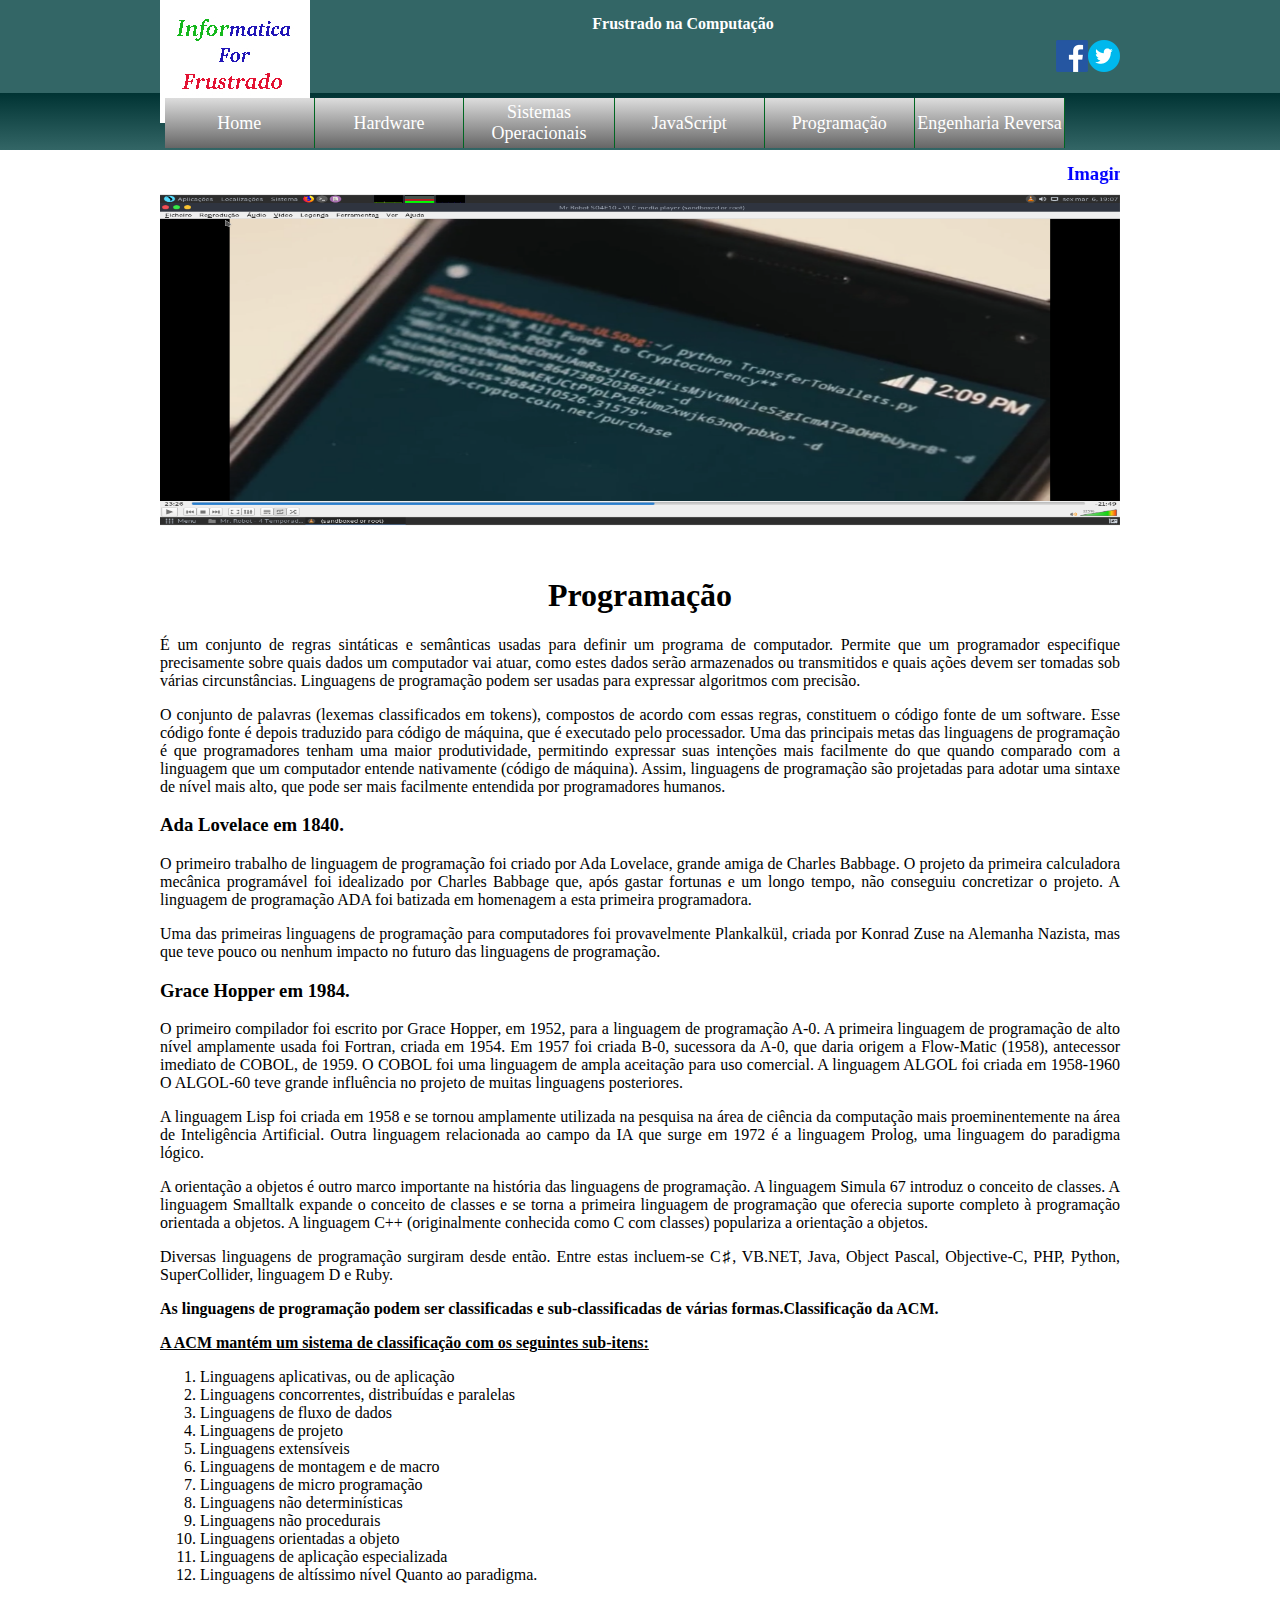
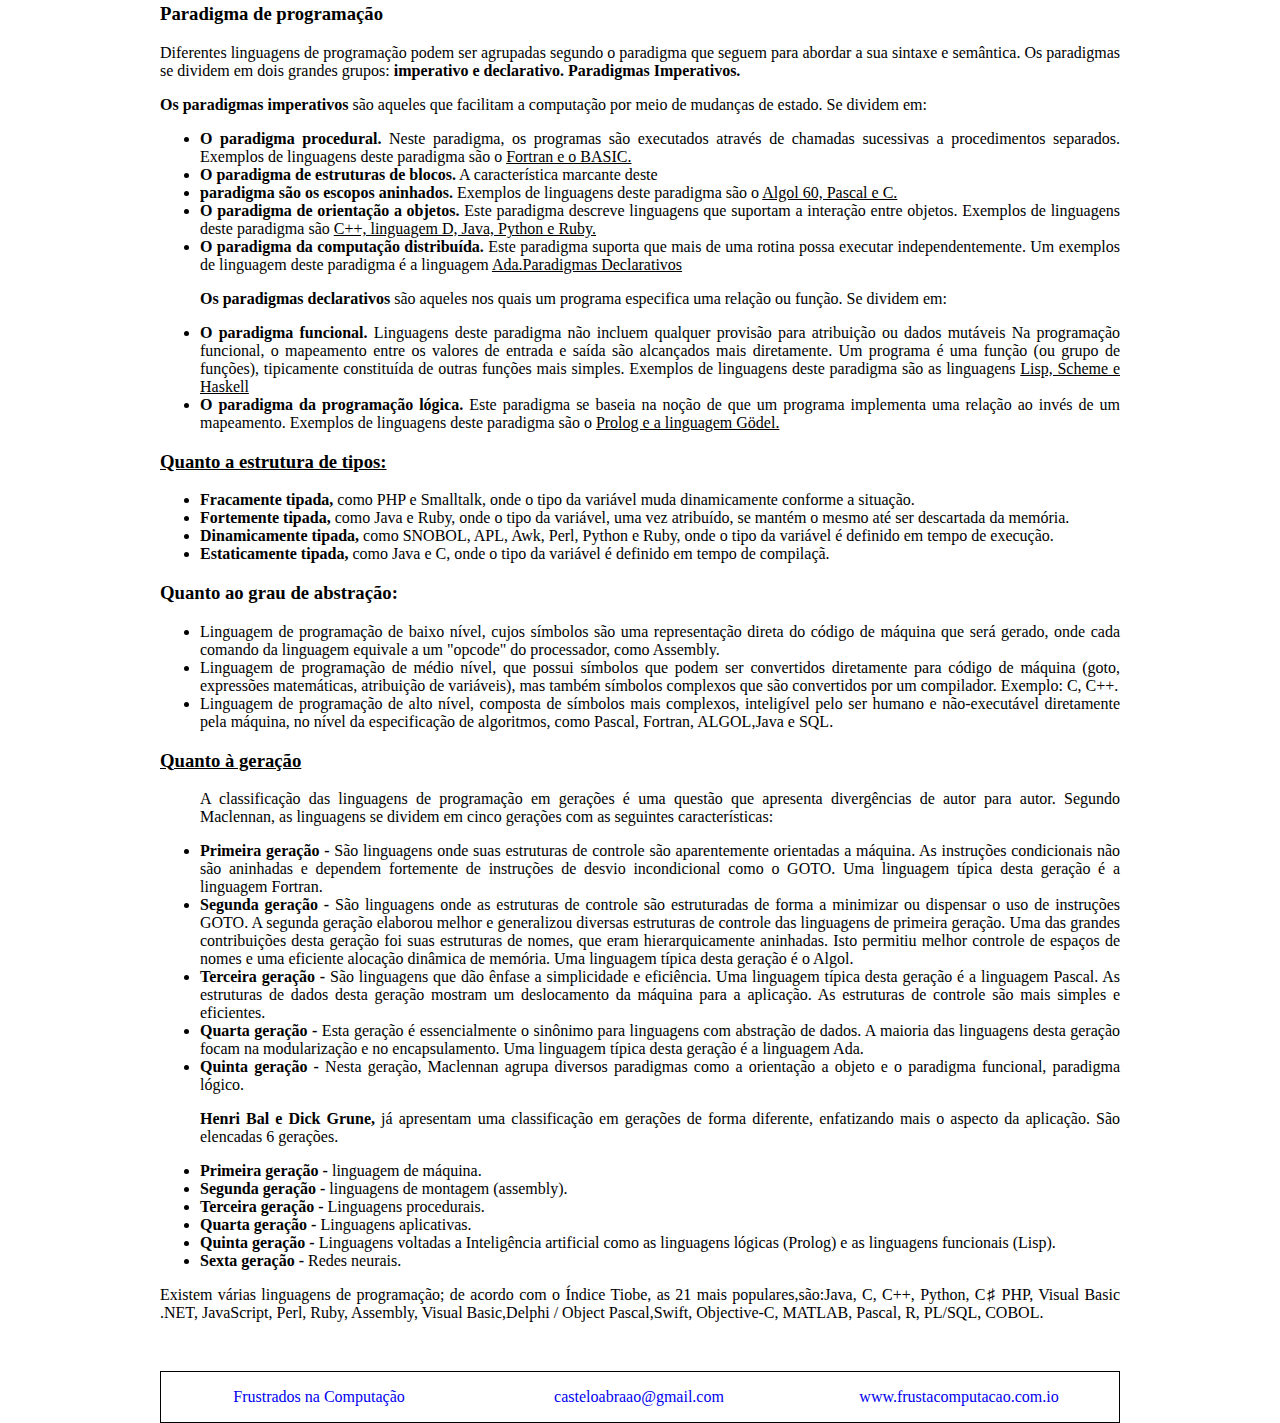
<file: programacao.html>
<!DOCTYPE HTML>

<html lang="pt-br">
      <head>
        <meta charset="utf-8">
        <link rel="stylesheet" href="estilos.css">
         <script src="scripts.js"></script>
        <title>Informática para Frustrado</title>
      </head>
   
    <body onload="slider()">
       <header id="cab">

              <img src="logo.jpg">
          <div id="social">
             <a href="free.facebook.com"><img src="facebook.png"></a>
             <a href="www.twitter.com"><img src="twitter.png"></a>
          </div>
       <div id="ap"><h4 align="center">Frustrado na Computação</h4></div>
          <nav id="menu">
              <ul>
                 <li><a href="index.html" target="_self">Home</a></li>
                 <li><a href="hardware.html" target="_self">Hardware</a></li>
                 <li><a href="sistemasOperacionais.html" target="_self">Sistemas Operacionais</a></li>
                 <li><a href="javaScript.html" target="_self">JavaScript</a></li>
                 <li><a href="programacao.html" target="_self">Programação</a></li>
                 <li><a href="engenhariaReversa.html" target="_self">Engenharia Reversa</a></li>
               </ul>
           </nav>

         </header>
           
           <br class="fix">
          
        <section id="banner">
          <div id="ap">        
            <marquee><h3>Imaginação + Racionalização + Prática = Conhecimento_Absoluto</h3></marquee>
               </div>                  
               <div id="slider">
                 <div id="b1">
                    <img src="banner1.png">
                 </div>
                 <div id="b2">
                    <img src="banner2.png">
                 </div>
                 <div id="b3">
                    <img src="banner3.png">
                 </div>
               </div>                                            

        </section>
                    <br class="fix">
                           <div id="pp">
                              <b><h1 align="center">Programação</h1></b>
                              <p>É um conjunto de regras sintáticas e semânticas usadas para definir um programa de
computador. Permite que um programador especifique precisamente sobre quais dados
um computador vai atuar, como estes dados serão armazenados ou transmitidos e quais
ações devem ser tomadas sob várias circunstâncias. Linguagens de programação podem
ser usadas para expressar algoritmos com precisão.</p>
                              <p>O conjunto de palavras (lexemas classificados em tokens), compostos de acordo com
essas regras, constituem o código fonte de um software. Esse código fonte é depois
traduzido para código de máquina, que é executado pelo processador. Uma das principais
metas das linguagens de programação é que programadores tenham uma maior
produtividade, permitindo expressar suas intenções mais facilmente do que quando
comparado com a linguagem que um computador entende nativamente (código de
máquina). Assim, linguagens de programação são projetadas para adotar uma sintaxe de
nível mais alto, que pode ser mais facilmente entendida por programadores humanos.</p>
                              <h3>Ada Lovelace em 1840.</h3>
                              <p>O primeiro trabalho de linguagem de programação foi criado por Ada Lovelace, grande
amiga de Charles Babbage. O projeto da primeira calculadora mecânica programável foi
idealizado por Charles Babbage que, após gastar fortunas e um longo tempo, não
conseguiu concretizar o projeto. A linguagem de programação ADA foi batizada em
homenagem a esta primeira programadora.</p>
                              <p>Uma das primeiras linguagens de programação para computadores foi provavelmente
Plankalkül, criada por Konrad Zuse na Alemanha Nazista, mas que teve pouco ou nenhum
impacto no futuro das linguagens de programação.</p>
                              <h3>Grace Hopper em 1984.</h3>
                              <p>O primeiro compilador foi escrito por Grace Hopper, em 1952, para a linguagem de
programação A-0. A primeira linguagem de programação de alto nível amplamente usada
foi Fortran, criada em 1954. Em 1957 foi criada B-0, sucessora da A-0, que daria origem
a Flow-Matic (1958), antecessor imediato de COBOL, de 1959. O COBOL foi uma
linguagem de ampla aceitação para uso comercial. A linguagem ALGOL foi criada em
1958-1960 O ALGOL-60 teve grande influência no projeto de muitas linguagens
posteriores.</p>
                              <p>A linguagem Lisp foi criada em 1958 e se tornou amplamente utilizada na pesquisa na
área de ciência da computação mais proeminentemente na área de Inteligência Artificial.
Outra linguagem relacionada ao campo da IA que surge em 1972 é a linguagem Prolog,
uma linguagem do paradigma lógico.</p>
                              <p>A orientação a objetos é outro marco importante na história das linguagens de
programação. A linguagem Simula 67 introduz o conceito de classes. A linguagem
Smalltalk expande o conceito de classes e se torna a primeira linguagem de programação
que oferecia suporte completo à programação orientada a objetos. A linguagem C++
(originalmente conhecida como C com classes) populariza a orientação a objetos.</p>
                              <p>Diversas linguagens de programação surgiram desde então. Entre estas incluem-se C♯,
VB.NET, Java, Object Pascal, Objective-C, PHP, Python, SuperCollider, linguagem D e
Ruby.</p>

                              <p><b>As linguagens de programação podem ser classificadas e sub-classificadas de várias
formas.Classificação da ACM.</b></p>

                            <p><b><u>A ACM mantém um sistema de classificação com os seguintes sub-itens:</p></b></u>
                       <ol>
                          <li>Linguagens aplicativas, ou de aplicação</li>
                          <li>Linguagens concorrentes, distribuídas e paralelas</li>
                          <li>Linguagens de fluxo de dados</li>
                          <li>Linguagens de projeto</li>
                          <li>Linguagens extensíveis</li>
                          <li>Linguagens de montagem e de macro</li> 
                          <li>Linguagens de micro programação</li>
                          <li>Linguagens não determinísticas</li>
                          <li>Linguagens não procedurais</li>
                          <li>Linguagens orientadas a objeto</li>
                          <li>Linguagens de aplicação especializada</li>
                          <li>Linguagens de altíssimo nível Quanto ao paradigma.</li>
                      </ol>

                           <h3>Paradigma de programação</h3>
<p>Diferentes linguagens de programação podem ser agrupadas segundo o paradigma que
seguem para abordar a sua sintaxe e semântica. Os paradigmas se dividem em dois
grandes grupos: <b>imperativo e declarativo. Paradigmas Imperativos.</b></p>
<p><b>Os paradigmas imperativos</b> são aqueles que facilitam a computação por meio de
mudanças de estado. Se dividem em:</p>

                        <ul>
                           <li><b>O paradigma procedural.</b> Neste paradigma, os programas são executados
através de chamadas sucessivas a procedimentos separados. Exemplos de
linguagens deste paradigma são o <u>Fortran e o BASIC.</u></li>
                           <li><b>O paradigma de estruturas de blocos.</b> A característica marcante deste
                           <li><b>paradigma são os escopos aninhados.</b> Exemplos de linguagens deste paradigma
são o <u>Algol 60, Pascal e C.</u></li>
                           <li><b>O paradigma de orientação a objetos.</b> Este paradigma descreve linguagens que
suportam a interação entre objetos. Exemplos de linguagens deste paradigma são
<u>C++, linguagem D, Java, Python e Ruby.</u></li>
                           <li><b> O paradigma da computação distribuída.</b> Este paradigma suporta que mais de
uma rotina possa executar independentemente. Um exemplos de linguagem deste
paradigma é a linguagem <u>Ada.Paradigmas Declarativos</u></li> 
          
                          <p><b>Os paradigmas declarativos</b> são aqueles nos quais um programa especifica uma relação
ou função. Se dividem em:</p>
                          <li><b>O paradigma funcional.</b> Linguagens deste paradigma não incluem qualquer
provisão para atribuição ou dados mutáveis Na programação funcional, o
mapeamento entre os valores de entrada e saída são alcançados mais diretamente.
Um programa é uma função (ou grupo de funções), tipicamente constituída de
outras funções mais simples. Exemplos de linguagens deste paradigma são as
linguagens <u>Lisp, Scheme e Haskell</u></li>
                         <li><b>O paradigma da programação lógica.</b> Este paradigma se baseia na noção de que
um programa implementa uma relação ao invés de um mapeamento. Exemplos de
linguagens deste paradigma são o <u>Prolog e a linguagem Gödel.</u></li>
                          </ul>

                       <u><b><h3>Quanto a estrutura de tipos:</h3></b></u>             
                   <ul>
                       <li><b>Fracamente tipada,</b> como PHP e Smalltalk, onde o tipo da variável muda
dinamicamente conforme a situação. </li>
                       <li><b>Fortemente tipada,</b> como Java e Ruby, onde o tipo da variável, uma vez
atribuído, se mantém o mesmo até ser descartada da memória. </li>
                       <li><b>Dinamicamente tipada,</b> como SNOBOL, APL, Awk, Perl, Python e Ruby, onde
o tipo da variável é definido em tempo de execução. </li>
                       <li><b>Estaticamente tipada,</b> como Java e C, onde o tipo da variável é definido em
tempo de compilaçã. </li>
                    </ul>

                       <b><h3>Quanto ao grau de abstração:</h3></b>
                     <ul>
                       <li>Linguagem de programação de baixo nível, cujos símbolos são uma
representação direta do código de máquina que será gerado, onde cada comando
da linguagem equivale a um "opcode" do processador, como Assembly. </li>
                       <li>Linguagem de programação de médio nível, que possui símbolos que podem
ser convertidos diretamente para código de máquina (goto, expressões
matemáticas, atribuição de variáveis), mas também símbolos complexos que são
convertidos por um compilador. Exemplo: C, C++. </li>
                       <li>Linguagem de programação de alto nível, composta de símbolos mais
complexos, inteligível pelo ser humano e não-executável diretamente pela
máquina, no nível da especificação de algoritmos, como Pascal, Fortran,
ALGOL,Java e SQL. </li>
                   </ul>

                         <u><b><h3>Quanto à geração</h3></b></u>
                     <ul>
                       
                       <p>A classificação das linguagens de programação em gerações é uma questão que apresenta
divergências de autor para autor. Segundo Maclennan, as linguagens se dividem em
cinco gerações com as seguintes características:</p>
                       <li><b>Primeira geração -</b> São linguagens onde suas estruturas de controle são
aparentemente orientadas a máquina. As instruções condicionais não são
aninhadas e dependem fortemente de instruções de desvio incondicional como o
GOTO. Uma linguagem típica desta geração é a linguagem Fortran.</li>
                       <li><b>Segunda geração -</b> São linguagens onde as estruturas de controle são estruturadas
de forma a minimizar ou dispensar o uso de instruções GOTO. A segunda geração
elaborou melhor e generalizou diversas estruturas de controle das linguagens de
primeira geração. Uma das grandes contribuições desta geração foi suas estruturas
de nomes, que eram hierarquicamente aninhadas. Isto permitiu melhor controle
de espaços de nomes e uma eficiente alocação dinâmica de memória. Uma
linguagem típica desta geração é o Algol.</li>
                        <li><b>Terceira geração -</b> São linguagens que dão ênfase a simplicidade e eficiência.
Uma linguagem típica desta geração é a linguagem Pascal. As estruturas de dados
desta geração mostram um deslocamento da máquina para a aplicação. As
estruturas de controle são mais simples e eficientes.</li>
                        <li><b>Quarta geração -</b> Esta geração é essencialmente o sinônimo para linguagens com
abstração de dados. A maioria das linguagens desta geração focam na
modularização e no encapsulamento. Uma linguagem típica desta geração é a
linguagem Ada.</li>
                        <li><b>Quinta geração -</b> Nesta geração, Maclennan agrupa diversos paradigmas como a orientação a objeto e o paradigma funcional, paradigma lógico.</li>
                        <p><b>Henri Bal e Dick Grune,</b> já apresentam uma classificação em gerações de forma
diferente, enfatizando mais o aspecto da aplicação. São elencadas 6 gerações.</p>
                    </ul>

                    <ul>
                      <li><b>Primeira geração -</b> linguagem de máquina.</li>
                      <li><b>Segunda geração -</b> linguagens de montagem (assembly).</li>
                      <li><b>Terceira geração -</b> Linguagens procedurais.</li>
                      <li><b>Quarta geração -</b> Linguagens aplicativas.</li>
                      <li><b>Quinta geração -</b> Linguagens voltadas a Inteligência artificial como as
linguagens lógicas (Prolog) e as linguagens funcionais (Lisp).
                      <li><b>Sexta geração -</b> Redes neurais.</li> 
                  </ul>
                     <p>Existem várias linguagens de programação; de acordo com o Índice Tiobe, as 21 mais
populares,são:Java, C, C++, Python, C♯ PHP, Visual Basic .NET, JavaScript, Perl, Ruby,
Assembly, Visual Basic,Delphi / Object Pascal,Swift, Objective-C, MATLAB, Pascal, R,
PL/SQL, COBOL.</p>
              </div>
            <br class="fix">
 
        <footer>
                 <a href="www.frustacomputacao.com"><p> Frustrados na Computação </p></a>
                 <a href="casteloabraao@gmail.com"><p> casteloabraao@gmail.com </p></a>
                 <a href="www.frustacomputacao.com.io"><p> www.frustacomputacao.com.io</p></a>
        </footer>


   </body>

</html>
</file>
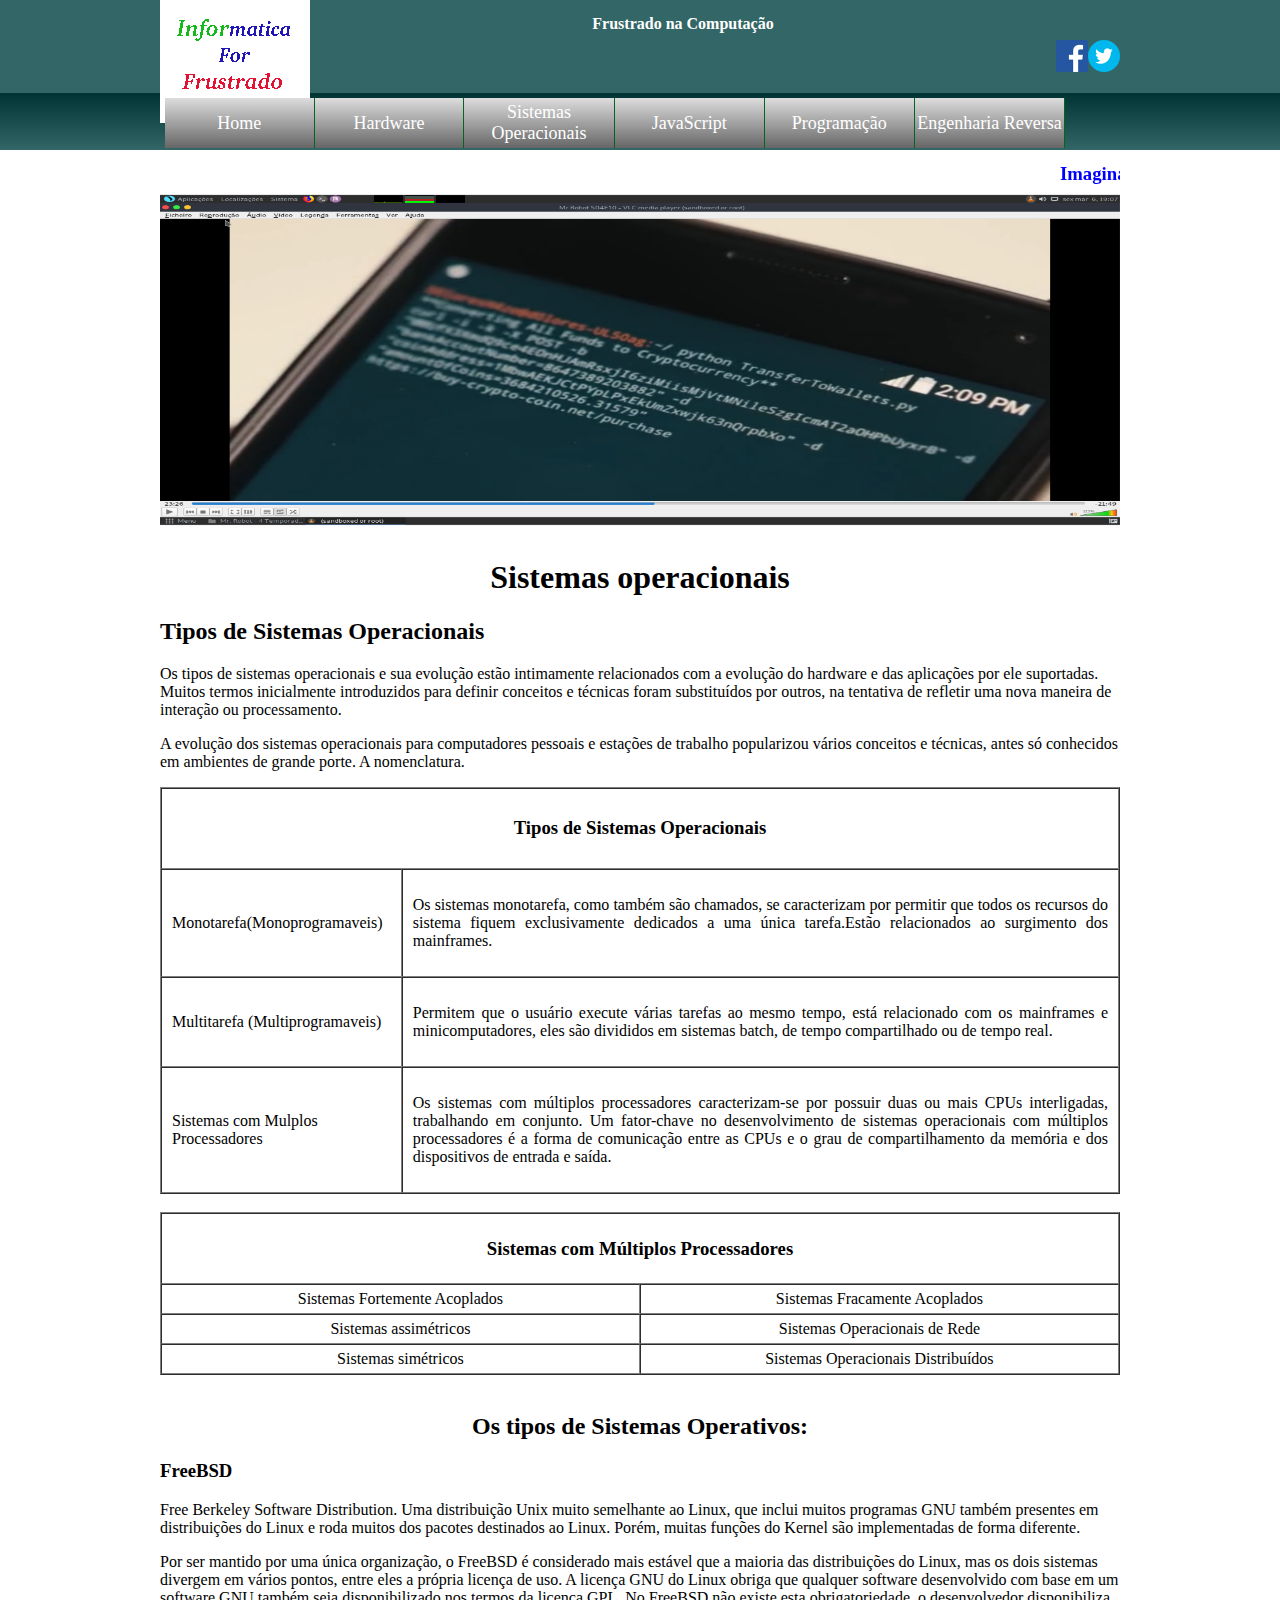
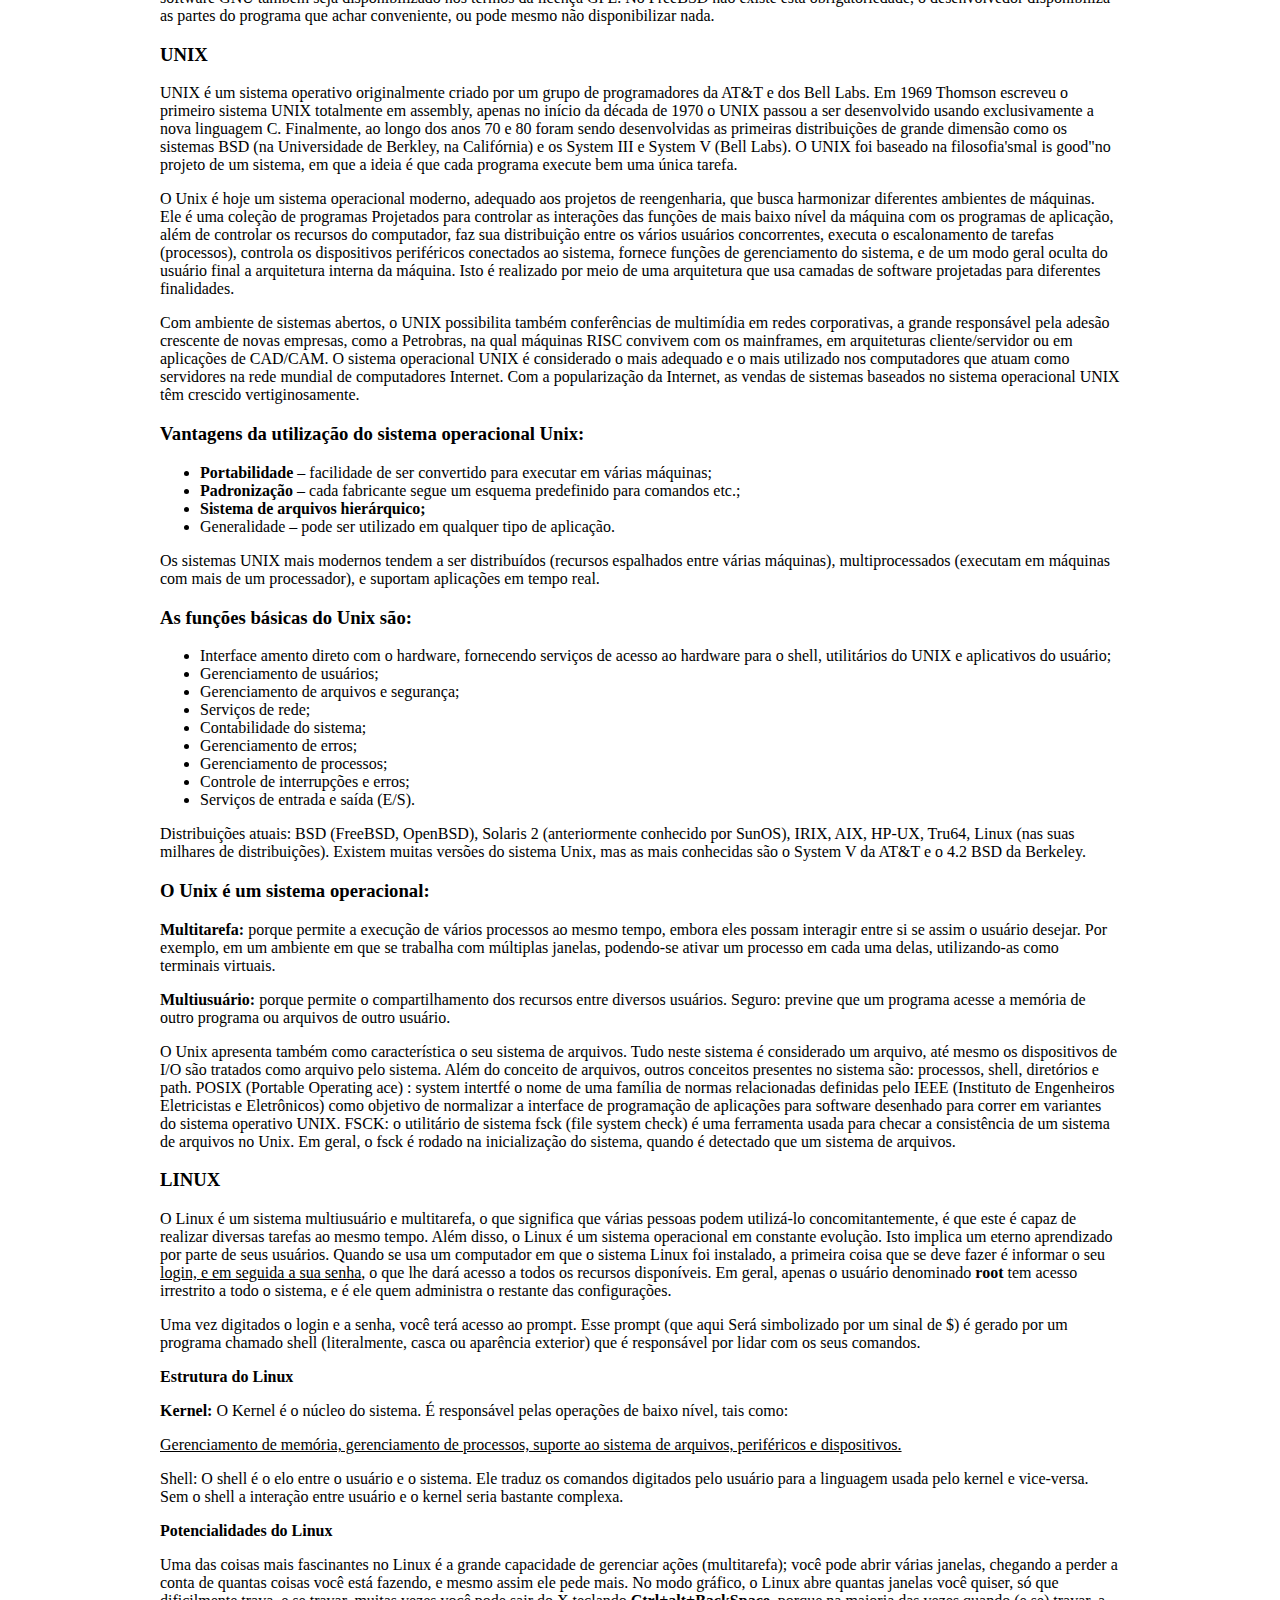
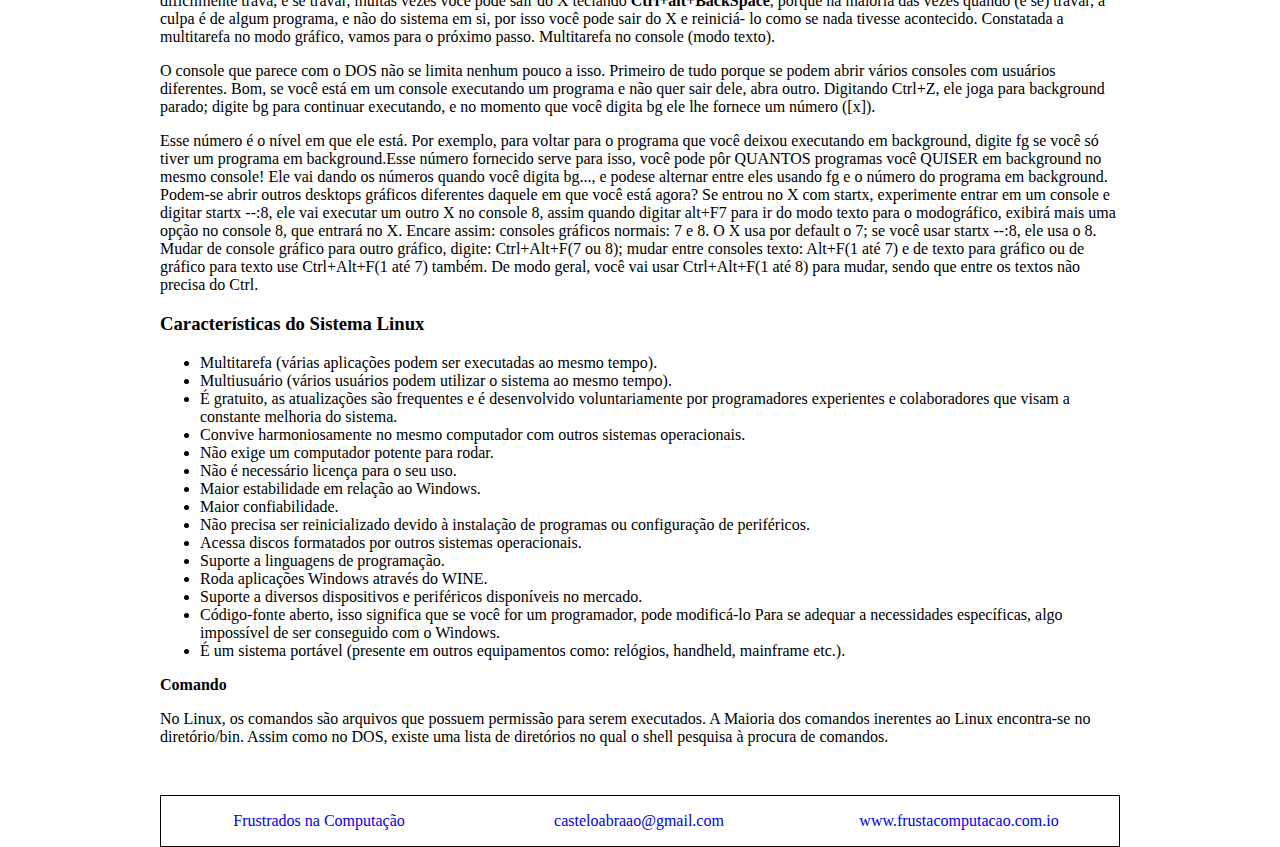
<file: sistemasOperacionais.html>
<!DOCTYPE HTML>

<html lang="pt-br">
      <head>
        <meta charset="utf-8">
        <link rel="stylesheet" href="estilos.css">
         <script src="scripts.js"></script>
        <title>Informática para Frustrado</title>
      </head>
   
    <body onload="slider()">
       <header id="cab">

              <img src="logo.jpg">
          <div id="social">
             <a href="free.facebook.com"><img src="facebook.png"></a>
             <a href="www.twitter.com"><img src="twitter.png"></a>
          </div>
       <div id="ap"><h4 align="center">Frustrado na Computação</h4></div>
          <nav id="menu">
              <ul>
                 <li><a href="index.html" target="_self">Home</a></li>
                 <li><a href="hardware.html" target="_self">Hardware</a></li>
                 <li><a href="sistemasOperacionais.html" target="_self">Sistemas Operacionais</a></li>
                 <li><a href="javaScript.html" target="_self">JavaScript</a></li>
                 <li><a href="programacao.html" target="_self">Programação</a></li>
                 <li><a href="engenhariaReversa.html" target="_self">Engenharia Reversa</a></li>
               </ul>
           </nav>

         </header>
           
           <br class="fix">
          
        <section id="banner">
            <div id="ap">
             <marquee><h3>Imaginação + Racionalização + Prática = Conhecimento_Absoluto</h3></marquee>
               </div>                  
               <div id="slider">
                 <div id="b1">
                    <img src="banner1.png">
                 </div>
                 <div id="b2">
                    <img src="banner2.png">
                 </div>
                 <div id="b3">
                    <img src="banner3.png">
                 </div>
               </div>                                            

         </section>

                             <h1 align="center">Sistemas operacionais</h1>
                             <h2>Tipos de Sistemas Operacionais</h2>
                             <p>Os tipos de sistemas operacionais e sua evolução estão intimamente relacionados com a
evolução do hardware e das aplicações por ele suportadas. Muitos termos inicialmente
introduzidos para definir conceitos e técnicas foram substituídos por outros, na tentativa
de refletir uma nova maneira de interação ou processamento.</p>
                             <p>A evolução dos sistemas operacionais para computadores pessoais e estações de trabalho
popularizou vários conceitos e técnicas, antes só conhecidos em ambientes de grande
porte. A nomenclatura.</p>
                   
             <table id="tab" border="1" cellpadding="10" cellspacing="0">
                      <tr><th rowspan="1" colspan="2"><h3>Tipos de Sistemas Operacionais</h3></th></tr>
                      <tr><td>Monotarefa(Monoprogramaveis)</td><td><p>Os sistemas monotarefa, como também são chamados, se caracterizam por permitir que todos os recursos do sistema fiquem exclusivamente dedicados a uma única tarefa.Estão
relacionados ao surgimento dos mainframes.</p></td></tr>
                      <tr><td>Multitarefa (Multiprogramaveis)</td><td><p>Permitem que o usuário execute várias tarefas ao mesmo tempo, está relacionado com os mainframes e minicomputadores, eles são divididos em sistemas batch, de tempo compartilhado ou de tempo real.</p></td></tr>
                      <tr><td>Sistemas com Mulplos Processadores</td><td><p>Os sistemas com múltiplos processadores caracterizam-se por possuir duas ou mais CPUs interligadas, trabalhando em conjunto. Um fator-chave no desenvolvimento de sistemas operacionais com múltiplos processadores é a forma de
comunicação entre as CPUs e o grau de compartilhamento da memória e dos dispositivos de entrada e saída.</p></td></tr>
                            
                      </table>

             <br class="fix">
              
                <table id="tabl" border="1" cellpadding="30" cellspacing="0" align="center">
                      <tr><th rowspan="1" colspan="2"><h3>Sistemas com Múltiplos Processadores</h3></th></tr>
                      <tr><td>Sistemas Fortemente Acoplados</td><td>Sistemas Fracamente Acoplados</td></tr>
                      <tr><td>Sistemas assimétricos</td><td>Sistemas Operacionais de Rede</td></tr>
                      <tr><td>Sistemas simétricos</td><td>Sistemas Operacionais Distribuídos</td></tr>
                            
                      </table>

             <br class="fix">
                         <div id="bb">
                           <h2 align="center">Os tipos de Sistemas Operativos:</h2>
                 
                           <h3>FreeBSD</h3>
                           <p>Free Berkeley Software Distribution. Uma distribuição Unix muito semelhante ao
Linux, que inclui muitos programas GNU também presentes em distribuições do Linux e
roda muitos dos pacotes destinados ao Linux. Porém, muitas funções do Kernel são
implementadas de forma diferente.</p>
                           <p>Por ser mantido por uma única organização, o FreeBSD é considerado mais estável que
a maioria das distribuições do Linux, mas os dois sistemas divergem em vários pontos,
entre eles a própria licença de uso. A licença GNU do Linux obriga que qualquer software
desenvolvido com base em um software GNU também seja disponibilizado nos termos
da licença GPL. No FreeBSD não existe esta obrigatoriedade, o desenvolvedor
disponibiliza as partes do programa que achar conveniente, ou pode mesmo não
disponibilizar nada.</p>

                           <h3>UNIX</h3>
                           <p>UNIX é um sistema operativo originalmente criado por um grupo de programadores da
AT&T e dos Bell Labs. Em 1969 Thomson escreveu o primeiro sistema UNIX totalmente
em assembly, apenas no início da década de 1970 o UNIX passou a ser desenvolvido
usando exclusivamente a nova linguagem C. Finalmente, ao longo dos anos 70 e 80 foram
sendo desenvolvidas as primeiras distribuições de grande dimensão como os sistemas
BSD (na Universidade de Berkley, na Califórnia) e os System III e System V (Bell Labs).
O UNIX foi baseado na filosofia'smal is good"no projeto de um sistema, em que a ideia
é que cada programa execute bem uma única tarefa.</p>
                           <p>O Unix é hoje um sistema operacional moderno, adequado aos projetos de reengenharia,
que busca harmonizar diferentes ambientes de máquinas. Ele é uma coleção de programas
Projetados para controlar as interações das funções de mais baixo nível da máquina com
os programas de aplicação, além de controlar os recursos do computador, faz sua
distribuição entre os vários usuários concorrentes, executa o escalonamento de tarefas
(processos), controla os dispositivos periféricos conectados ao sistema, fornece funções
de gerenciamento do sistema, e de um modo geral oculta do usuário final a arquitetura
interna da máquina. Isto é realizado por meio de uma arquitetura que usa camadas de
software projetadas para diferentes finalidades.</p>
                           <p>Com ambiente de sistemas abertos, o UNIX possibilita também conferências de
multimídia em redes corporativas, a grande responsável pela adesão crescente de novas
empresas, como a Petrobras, na qual máquinas RISC convivem com os mainframes, em
arquiteturas cliente/servidor ou em aplicações de CAD/CAM. O sistema operacional
UNIX é considerado o mais adequado e o mais utilizado nos computadores que atuam
como servidores na rede mundial de computadores Internet. Com a popularização da
Internet, as vendas de sistemas baseados no sistema operacional UNIX têm crescido
vertiginosamente.</p>

                           <h3>Vantagens da utilização do sistema operacional Unix:</h3>
                         <ul>
                           <li><b>Portabilidade</b> – facilidade de ser convertido para executar em várias máquinas;
                           <li><b>Padronização</b> – cada fabricante segue um esquema predefinido para comandos
etc.;
                           <li><b>Sistema de arquivos hierárquico;</b>
                           <li>Generalidade</b> – pode ser utilizado em qualquer tipo de aplicação.
                         </ul>  
                           <p>Os sistemas UNIX mais modernos tendem a ser distribuídos (recursos espalhados entre
várias máquinas), multiprocessados (executam em máquinas com mais de um
processador), e suportam aplicações em tempo real.</p>

                            <h3>As funções básicas do Unix são:</h3>
                         <ul> 
                            <li>Interface amento direto com o hardware, fornecendo serviços de acesso ao
hardware para o shell, utilitários do UNIX e aplicativos do usuário;</li>
                            <li>Gerenciamento de usuários;</li>
                            <li>Gerenciamento de arquivos e segurança;</li>
                            <li>Serviços de rede;</li>
                            <li>Contabilidade do sistema;</li>
                            <li>Gerenciamento de erros;</li>
                            <li>Gerenciamento de processos;</li>
                            <li>Controle de interrupções e erros;</li>
                            <li>Serviços de entrada e saída (E/S).</li>
                          </ul>
                           <p>Distribuições atuais: BSD (FreeBSD, OpenBSD), Solaris 2 (anteriormente conhecido por
SunOS), IRIX, AIX, HP-UX, Tru64, Linux (nas suas milhares de distribuições). Existem
muitas versões do sistema Unix, mas as mais conhecidas são o System V da AT&T e o
4.2 BSD da Berkeley.</p>

                            <h3>O Unix é um sistema operacional:</h3>
                            <p><b>Multitarefa:</b> porque permite a execução de vários processos ao mesmo tempo, embora
eles possam interagir entre si se assim o usuário desejar. Por exemplo, em um ambiente
em que se trabalha com múltiplas janelas, podendo-se ativar um processo em cada uma
delas, utilizando-as como terminais virtuais.</p>
                            <p><b>Multiusuário:</b> porque permite o compartilhamento dos recursos entre diversos usuários.
Seguro: previne que um programa acesse a memória de outro programa ou arquivos de
outro usuário.</p>
                            <p>O Unix apresenta também como característica o seu sistema de arquivos. Tudo neste
sistema é considerado um arquivo, até mesmo os dispositivos de I/O são tratados como
arquivo pelo sistema. Além do conceito de arquivos, outros conceitos presentes no
sistema são: processos, shell, diretórios e path. POSIX (Portable Operating ace) : system
intertfé o nome de uma família de normas relacionadas definidas pelo IEEE (Instituto de
Engenheiros Eletricistas e Eletrônicos) como objetivo de normalizar a interface de
programação de aplicações para software desenhado para correr em variantes do sistema
operativo UNIX. FSCK: o utilitário de sistema fsck (file system check) é uma ferramenta
usada para checar a consistência de um sistema de arquivos no Unix. Em geral, o fsck é
rodado na inicialização do sistema, quando é detectado que um sistema de arquivos.</p>

                           <h3>LINUX</h3>
                           <p>O Linux é um sistema multiusuário e multitarefa, o que significa que várias pessoas
podem utilizá-lo concomitantemente, é que este é capaz de realizar diversas tarefas ao
mesmo tempo. Além disso, o Linux é um sistema operacional em constante evolução. Isto
implica um eterno aprendizado por parte de seus usuários. Quando se usa um computador
em que o sistema Linux foi instalado, a primeira coisa que se deve fazer é informar o seu
<u>login, e em seguida a sua senha</u>, o que lhe dará acesso a todos os recursos disponíveis.
Em geral, apenas o usuário denominado <b>root</b> tem acesso irrestrito a todo o sistema, e é
ele quem administra o restante das configurações.</p>
                           <p>Uma vez digitados o login e a senha, você terá acesso ao prompt. Esse prompt (que aqui
Será simbolizado por um sinal de $) é gerado por um programa chamado shell
(literalmente, casca ou aparência exterior) que é responsável por lidar com os seus
comandos.</p>
                           <p><b>Estrutura do Linux</b></p>
                           <p><b>Kernel:</b> O Kernel é o núcleo do sistema. É responsável pelas operações de baixo nível,
tais como:</p>
                           <p><u>Gerenciamento de memória, gerenciamento de processos, suporte ao sistema de arquivos,
periféricos e dispositivos.</u></p>
                           <p>Shell:</b> O shell é o elo entre o usuário e o sistema. Ele traduz os comandos digitados pelo
usuário para a linguagem usada pelo kernel e vice-versa. Sem o shell a interação entre
usuário e o kernel seria bastante complexa.</p>
                           <p><b>Potencialidades do Linux</b></p>
                           <p>Uma das coisas mais fascinantes no Linux é a grande capacidade de gerenciar ações
(multitarefa); você pode abrir várias janelas, chegando a perder a conta de quantas coisas
você está fazendo, e mesmo assim ele pede mais. No modo gráfico, o Linux abre quantas
janelas você quiser, só que dificilmente trava, e se travar, muitas vezes você pode sair do
X teclando <b>Ctrl+alt+BackSpace</b>, porque na maioria das vezes quando (e se) travar, a
culpa é de algum programa, e não do sistema em si, por isso você pode sair do X e reiniciá-
lo como se nada tivesse acontecido. Constatada a multitarefa no modo gráfico, vamos
para o próximo passo. Multitarefa no console (modo texto).</p>
                          <p>O console que parece com o DOS não se limita nenhum pouco a isso. Primeiro de tudo
porque se podem abrir vários consoles com usuários diferentes. Bom, se você está em um
console executando um programa e não quer sair dele, abra outro. Digitando Ctrl+Z, ele
joga para background parado; digite bg para continuar executando, e no momento que
você digita bg ele lhe fornece um número ([x]).</p>
                          <p>Esse número é o nível em que ele está. Por exemplo, para voltar para o programa que
você deixou executando em background, digite fg se você só tiver um programa em
background.Esse número fornecido serve para isso, você pode pôr QUANTOS programas você
QUISER em background no mesmo console! Ele vai dando os números quando você
digita bg..., e podese alternar entre eles usando fg e o número do programa em
background. Podem-se abrir outros desktops gráficos diferentes daquele em que você está
agora? Se entrou no X com startx, experimente entrar em um console e digitar startx --:8,
ele vai executar um outro X no console 8, assim quando digitar alt+F7 para ir do modo
texto para o modográfico, exibirá mais uma opção no console 8, que entrará no X. Encare
assim: consoles gráficos normais: 7 e 8. O X usa por default o 7; se você usar startx --:8,
ele usa o 8. Mudar de console gráfico para outro gráfico, digite: Ctrl+Alt+F(7 ou 8);
mudar entre consoles texto: Alt+F(1 até 7) e de texto para gráfico ou de gráfico para texto
use Ctrl+Alt+F(1 até 7) também. De modo geral, você vai usar Ctrl+Alt+F(1 até 8) para
mudar, sendo que entre os textos não precisa do Ctrl.</p>

                           <b><h3>Características do Sistema Linux</h3></b>
                        <ul>
                           <li>Multitarefa (várias aplicações podem ser executadas ao mesmo tempo).</li>
                           <li>Multiusuário (vários usuários podem utilizar o sistema ao mesmo tempo).</li>
                           <li>É gratuito, as atualizações são frequentes e é desenvolvido voluntariamente por
programadores experientes e colaboradores que visam a constante melhoria do
sistema.</li>
                           <li>Convive harmoniosamente no mesmo computador com outros sistemas
operacionais.</li>
                           <li>Não exige um computador potente para rodar.</li>
                           <li>Não é necessário licença para o seu uso.</li>
                           <li>Maior estabilidade em relação ao Windows.</li>
                           <li>Maior confiabilidade.</li>
                           <li>Não precisa ser reinicializado devido à instalação de programas ou configuração
de periféricos.</li>
                           <li>Acessa discos formatados por outros sistemas operacionais.</li>
                           <li>Suporte a linguagens de programação.</li>
                           <li>Roda aplicações Windows através do WINE.</li>
                           <li>Suporte a diversos dispositivos e periféricos disponíveis no mercado.</li>
                           <li>Código-fonte aberto, isso significa que se você for um programador, pode
modificá-lo Para se adequar a necessidades específicas, algo impossível de ser
conseguido com o Windows.</li>
                           <li>É um sistema portável (presente em outros equipamentos como: relógios,
handheld, mainframe etc.).</li>
                        </ul>

                           <b>Comando</b>
                           <p>No Linux, os comandos são arquivos que possuem permissão para serem executados. A
Maioria dos comandos inerentes ao Linux encontra-se no diretório/bin. Assim como no
DOS, existe uma lista de diretórios no qual o shell pesquisa à procura de comandos.</p>
                     </div>
        <br class="fix">       
 
        <footer>
                 <a href="www.frustacomputacao.com"><p> Frustrados na Computação </p></a>
                 <a href="casteloabraao@gmail.com"><p> casteloabraao@gmail.com </p></a>
                 <a href="www.frustacomputacao.com.io"><p> www.frustacomputacao.com.io</p></a>
        </footer>


   </body>

</html>
</file>
<file: estilos.css>
.fix{
clear: both;
}

body{
margin: 0 auto;
width: 960px;
background-color: #DDD;
padding: 0px;
background: url(fundo.svg) repeat-x;

}
 
#cab img{
float: left;
margin-top: -15px;
}
#social{
float: right;
margin-top: 40px;
}
#social img{
width: 32px;
height: 32px;
}

#menu{
float: left;
margin-top: -30px;
width: 900px;
padding: 5px;
}
#menu a:hover {
color:#000;
}
#menu ul {
list-style: none;
background: linear-gradient(to bottom, #DDD, #666);
padding: 0px;
margin: 0px;
}
#menu li {
height: 50px;
display: table-cell;
text-align: center;
vertical-align: middle;
width:150px;
border-right: 1px solid #062;
}
#menu ul li a{
text-decoration: none;
font-size:18px;
color: #FFF;
}

#banner img{
width:960px;
height:330px;
}

#b1{
position: relative;
left: 0px;
top: 0px;
}
#b2{
position: relative;
left:0px;
top: -333px;
}
#b3{
position: relative;
left:0px;
top: -666px;
}
#ap h3{
color: blue;
margin-top: 10px;
}
#ap h4{
color: #FFF;
text-align: center;
margin-top: 15px;
}

#slider{
width: 960px;
height: 330px;
margin-top: 0px;
margin-bottom: 0px;
}
#slider img{
width:960px;
height:330px;
margin-top: -5px;
}

#lateral{
float: right;
background: #DDD;
width:190px;
border-radius:10px;
padding: 5px;
margin-left: 5px;
margin-right: -8px;

}
#lateral h1{
font-size:15pt;
text-align: center;
border-bottom: 1px solid #000;
margin-top:-5px;

}
#lateral h2{
font-size:15pt;
}
#lateral p{
text-align: justify;
}

#main{
background: #EEE;
width:950px;
border-radius:10px;
padding: 10px;
}
#main h1{
font-size: 20pt;
}
#main h2{
font-size:15pt;
}
#main p{
text-align: justify;
}

footer{
color: #888;
border: 1px solid #000;
margin-top: 15px;
}
footer p{
display: inline-block;
width: 316px;
text-align: center;
}

#hardware {
font: 15pt;
text-align: justify;
}

details summary::-webkit-details-marker {
display: none;
}
details[open] summary{
color: #FFF;
background: linear-gradient(to bottom, #E00, #900);
}

details{
font: 15pt;
margin-top: 30px;
}
summary{
height: 40px;
border-radius:10px;
padding: 15px 0px 0px 10px;
font: 15pt;
font-weight: bold;
background: linear-gradient(to bottom, #EEE, #999);
}

details p{
font: 15pt;
}
summary:before{
margin-right:5px;
content:"+";
}
details[open] summary:before {
content: "-";
}

#tab p {
text-align: justify; 
}
#tab th{
text-align: center; 
}
#tabl tr td { 
text-align: center;
width: 500px;
font: 15pt;
padding: 5px;
}
#tabl th{
padding:5px; 
}

#pp {
text-align: justify; 
}
#engReversa{
text-align: justify;
}

#javaScript{
text-align: justify;
}
</file>
